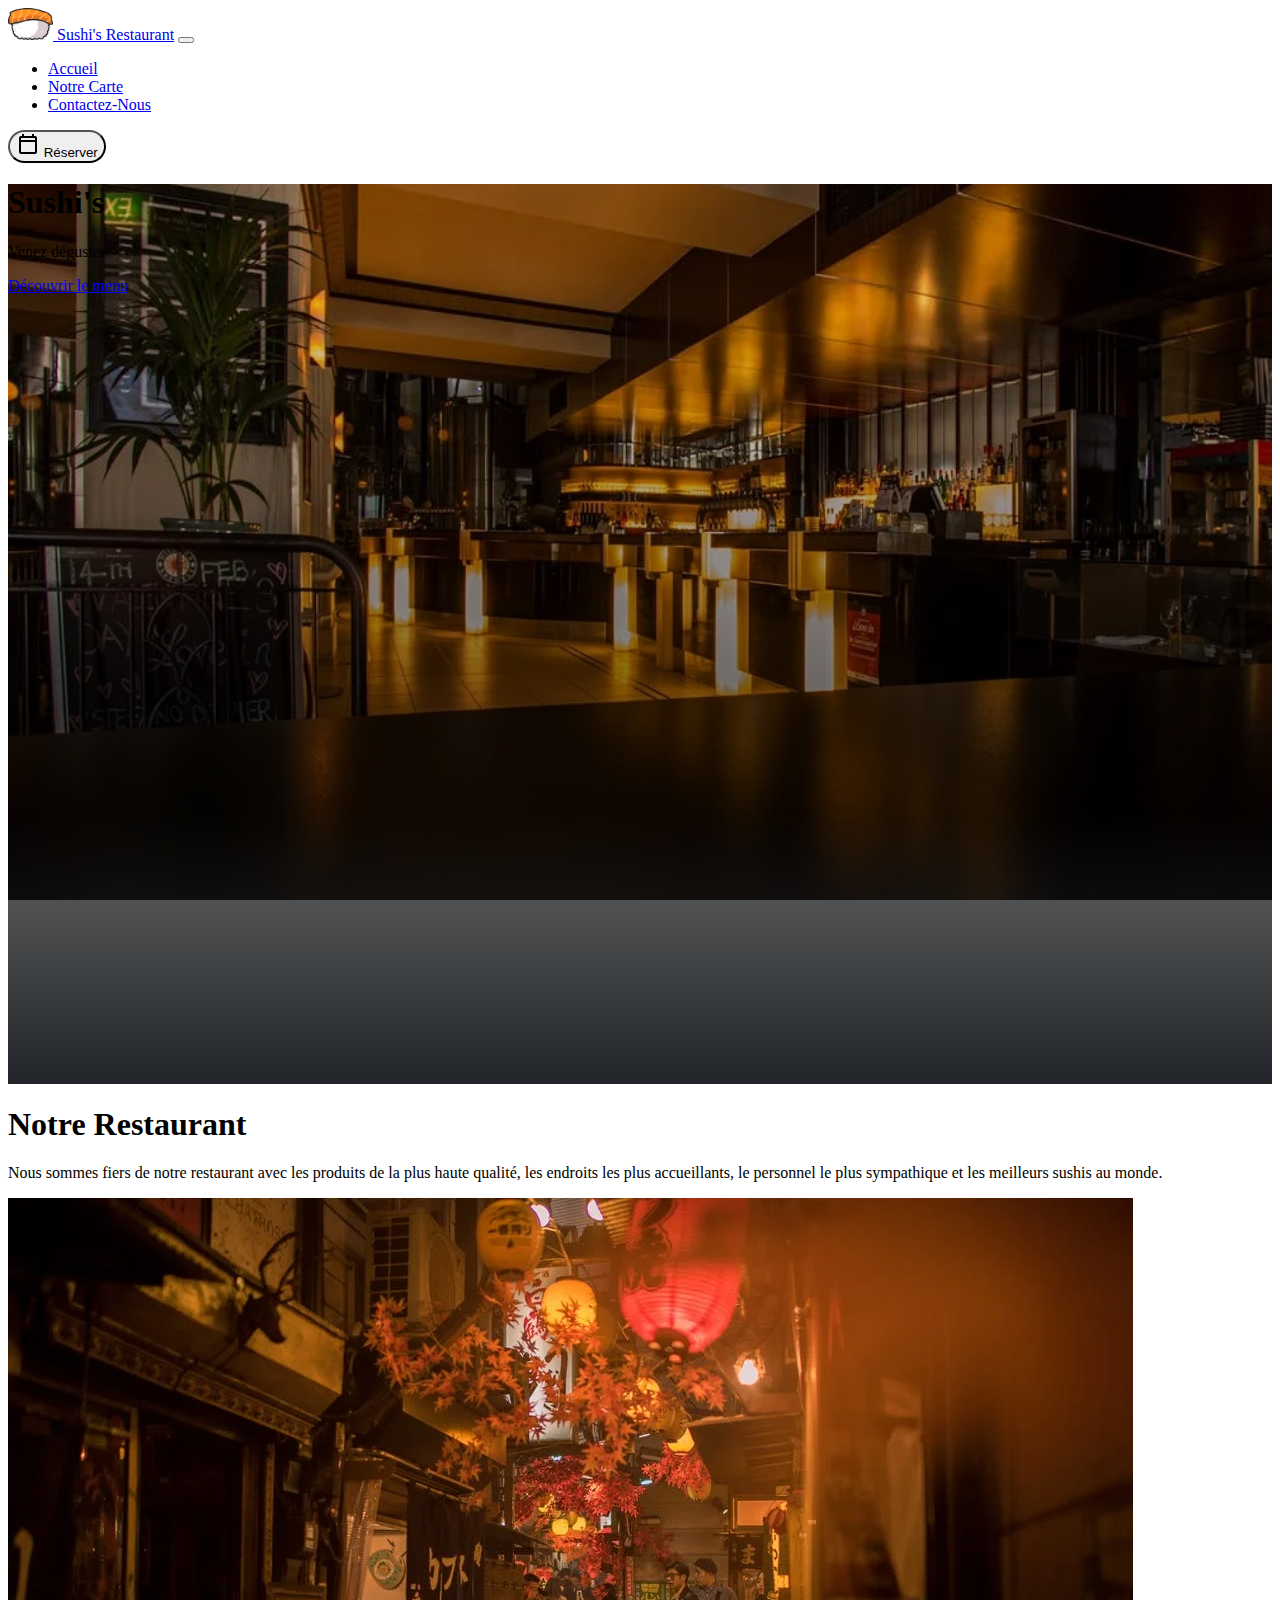
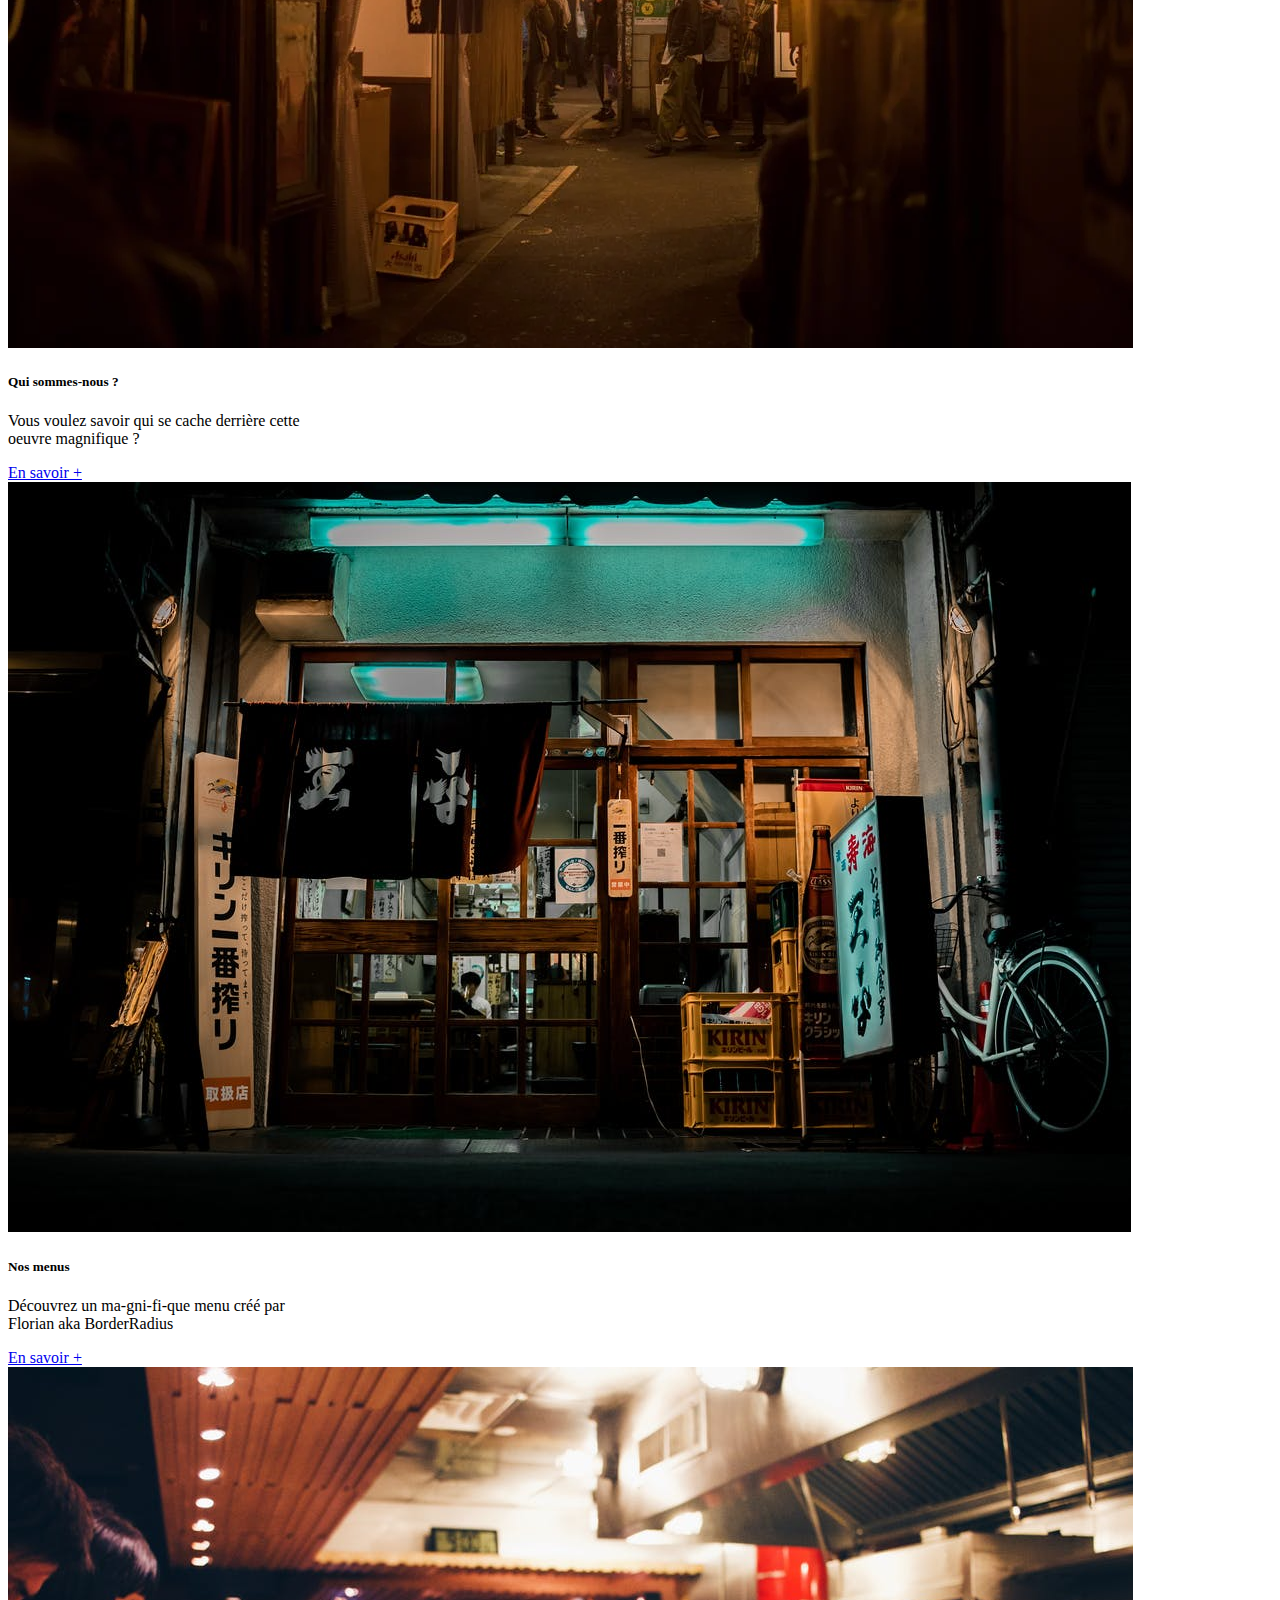
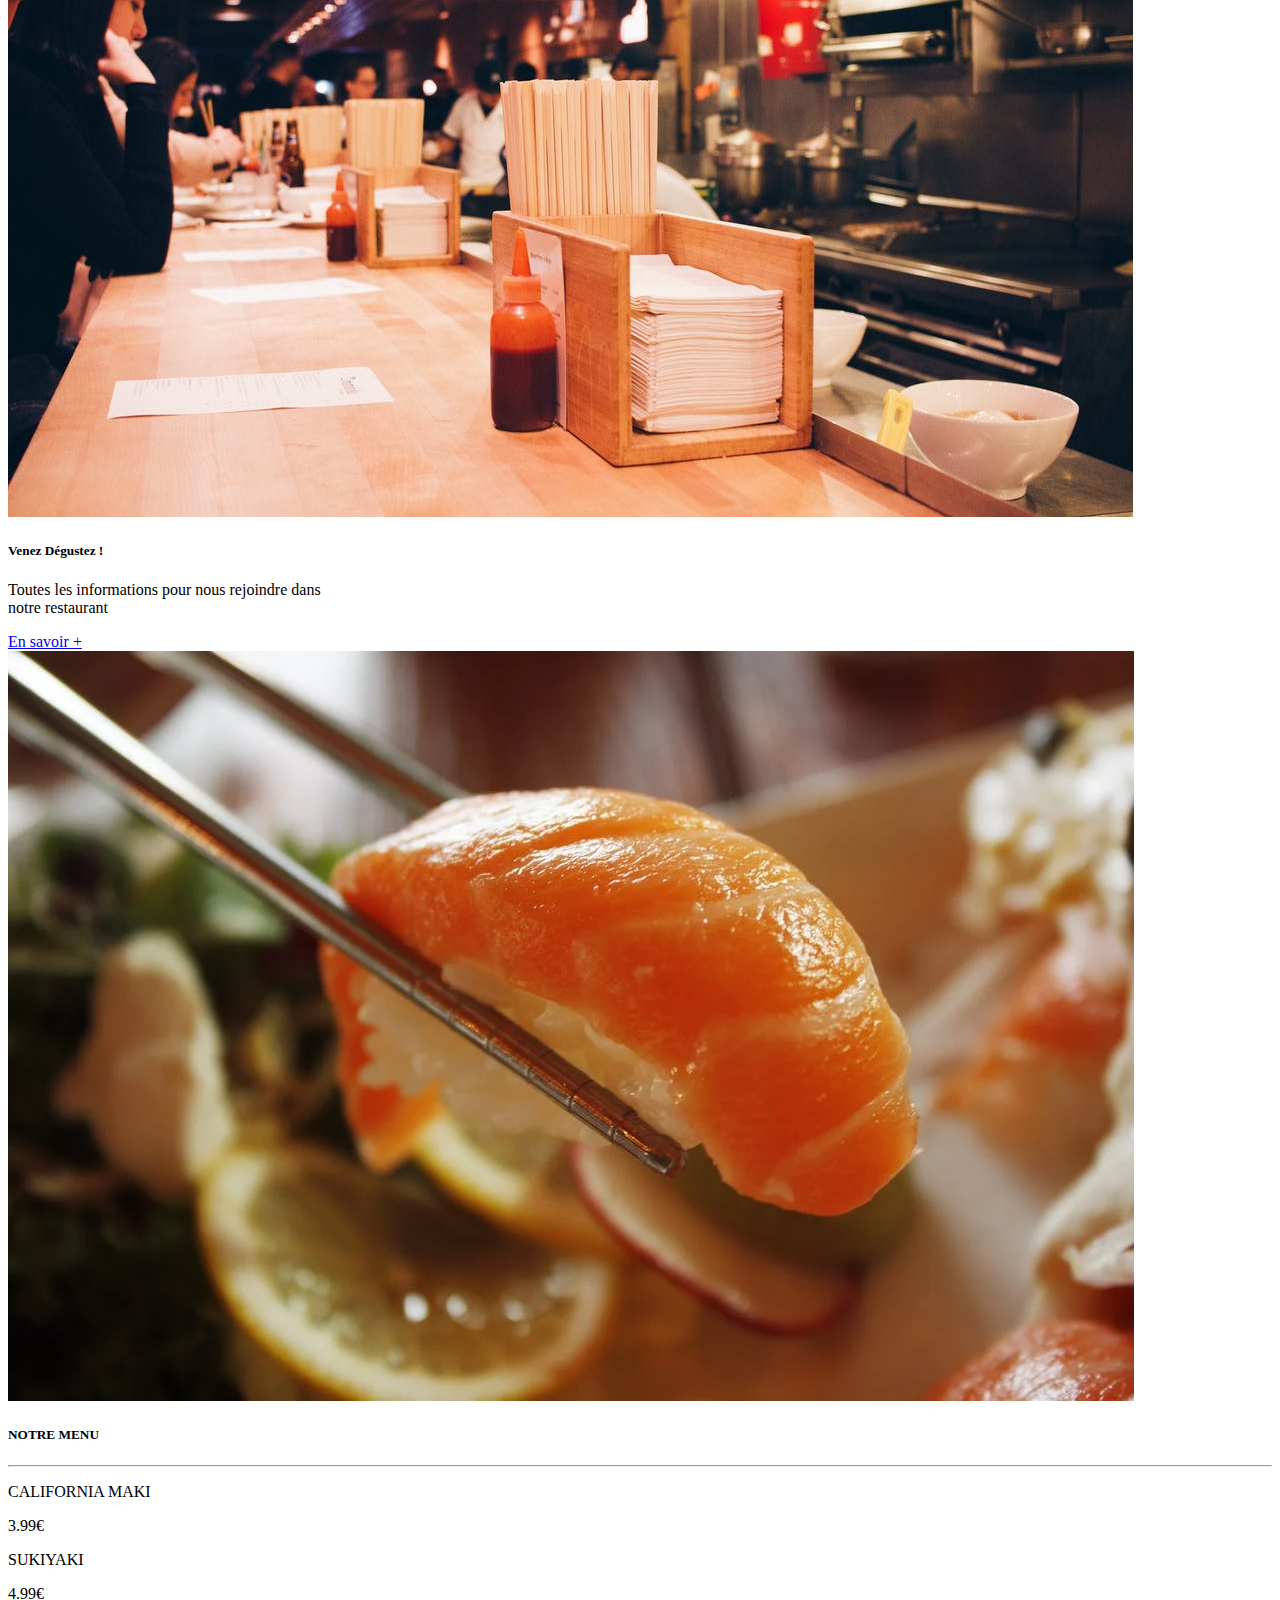
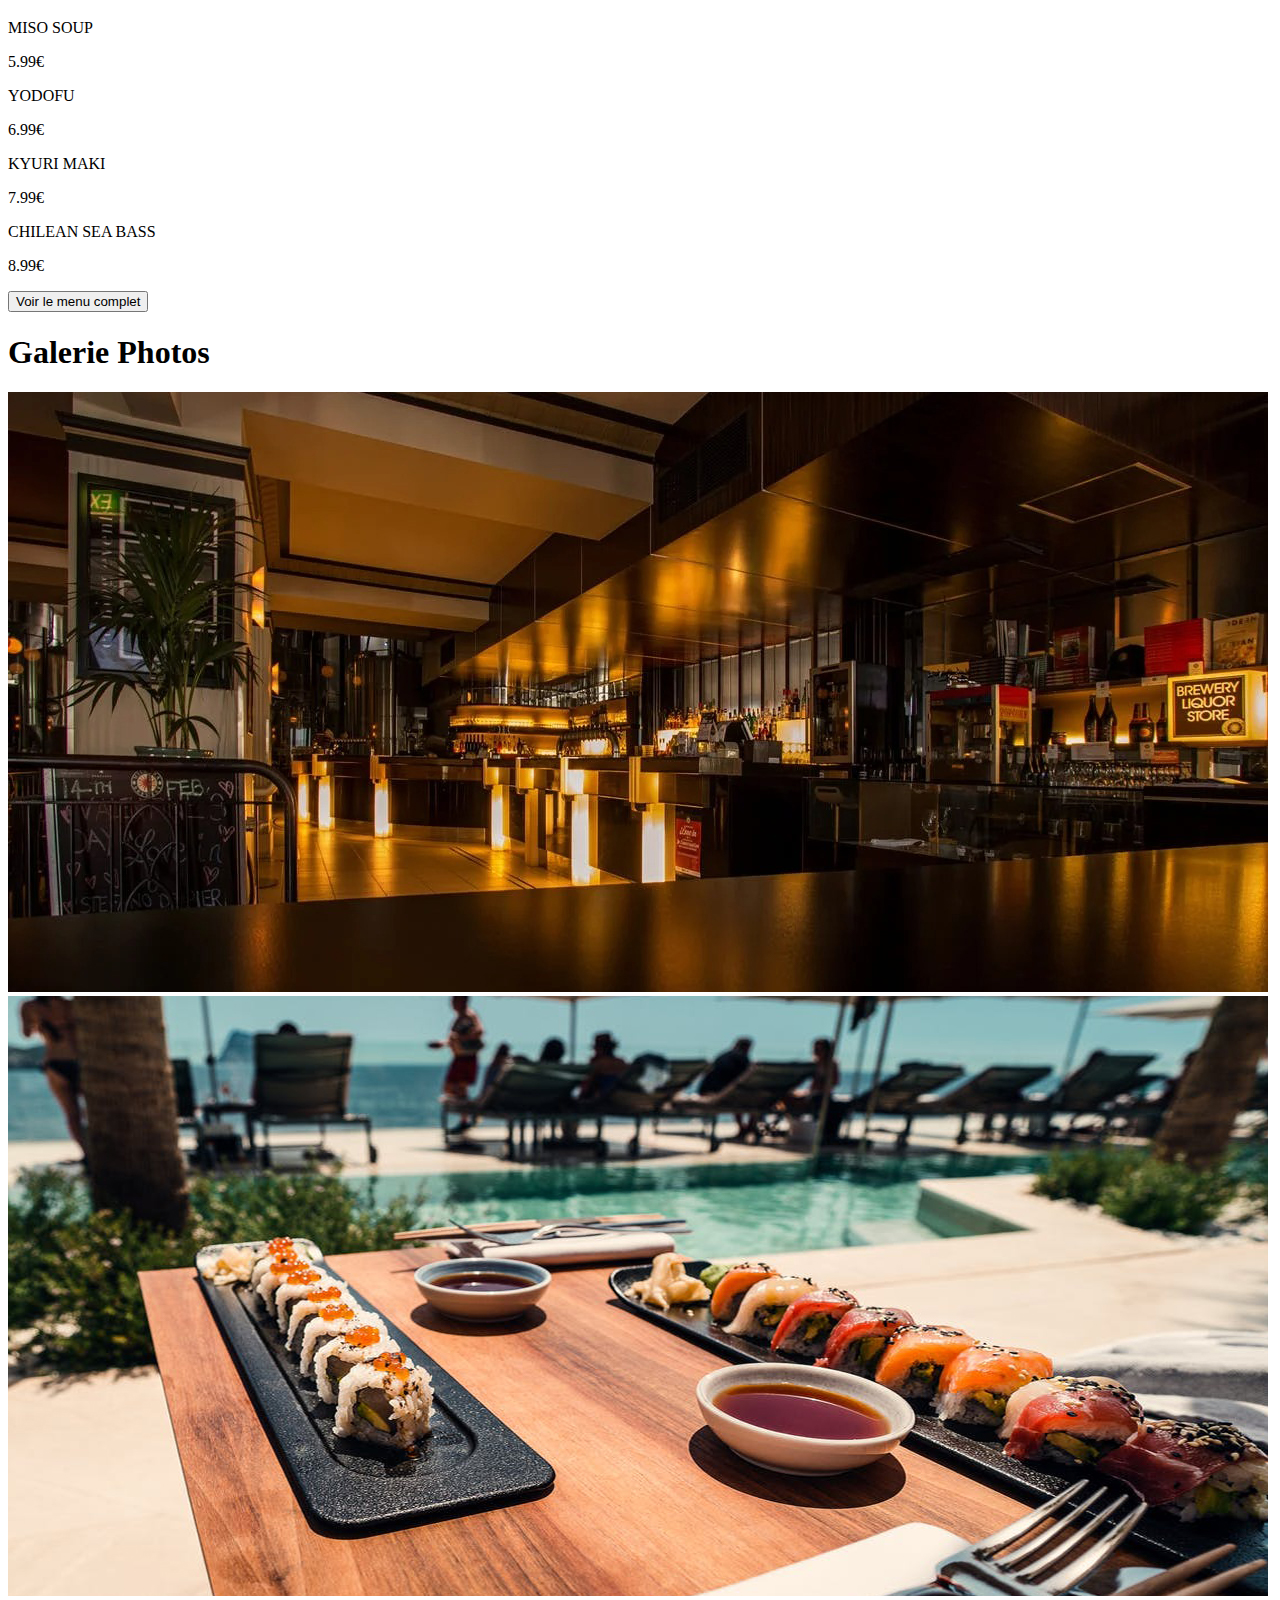
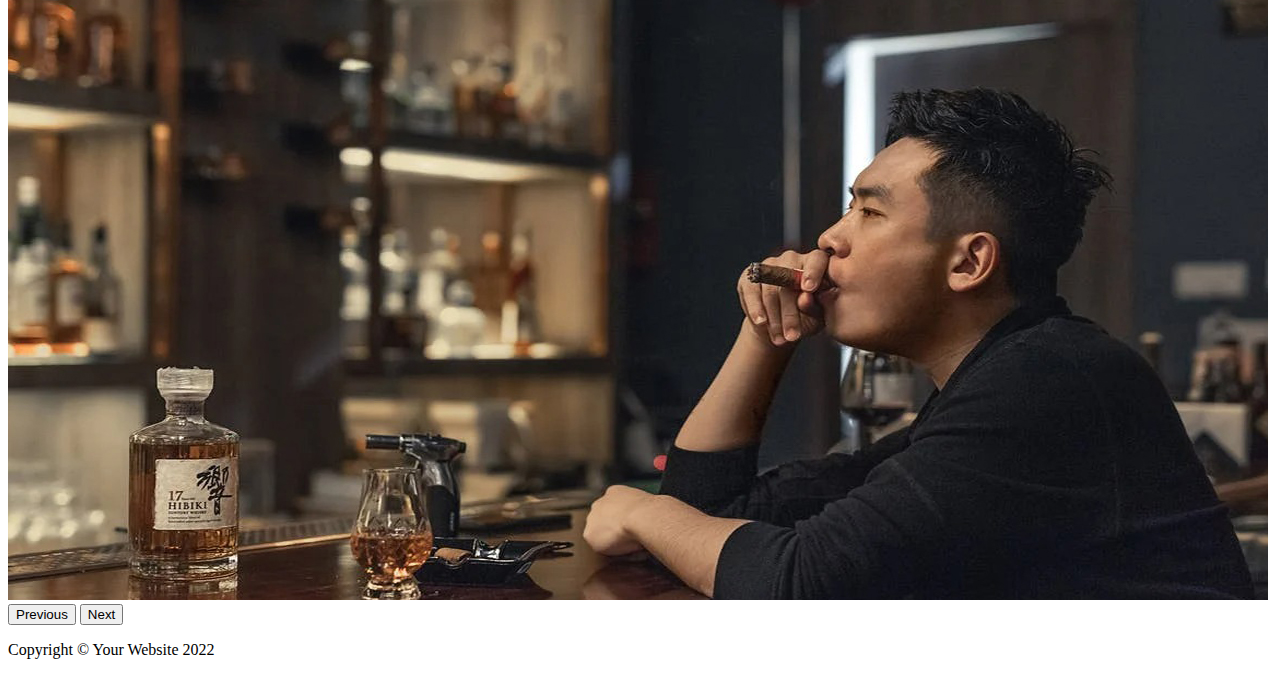
<file: index.html>
<!doctype html>
<html lang="fr">
<head>
  <title>Restaurant Japonais</title>
  <meta charset="utf-8">
  <meta name="viewport" content="width=device-width, initial-scale=1, shrink-to-fit=no">
  <link rel="preconnect" href="https://fonts.googleapis.com">
  <link rel="preconnect" href="https://fonts.gstatic.com" crossorigin>
  <link href="https://fonts.googleapis.com/css2?family=Oswald:wght@300&display=swap" rel="stylesheet">
  <link rel="stylesheet" href="./css/style.css">
  <link rel="stylesheet" href="https://cdn.jsdelivr.net/npm/bootstrap@5.2.0-beta1/dist/css/bootstrap.min.css"
    integrity="sha384-0evHe/X+R7YkIZDRvuzKMRqM+OrBnVFBL6DOitfPri4tjfHxaWutUpFmBp4vmVor" crossorigin="anonymous">
    <link rel="icon" type="image/png" href="./img/logo.png" />
</head>
<!-- Benoît -->
<nav class="navbar navbar-expand-lg navbar-dark bg-dark zindex position-fixed w-100" aria-label="Eighth navbar example">
  <div class="container">
    <a class="navbar-brand" href="index.html"><img src="./img/logo.png" class="img-logo me-2" alt=""> Sushi's Restaurant</a>
    <button class="navbar-toggler" type="button" data-bs-toggle="collapse" data-bs-target="#navbarsExample07" aria-controls="navbarsExample07" aria-expanded="false" aria-label="Toggle navigation">
      <span class="navbar-toggler-icon"></span>
    </button>
    <div class="collapse navbar-collapse text-uppercase fw-light" id="navbarsExample07">
      <ul class="navbar-nav me-auto mb-2 mb-lg-0">
        <li class="nav-item">
          <a class="nav-link" aria-current="page" href="index.html">Accueil</a>
        </li>
        <li class="nav-item">
          <a class="nav-link" href="menu.html">Notre Carte</a>
        </li>
        <li class="nav-item">
          <a class="nav-link" href="Formulaire.html">Contactez-Nous</a>
        </li>
      </ul>
          <div class="d-grip gap-2 justify-content-md-end">
            <a href="reservation.html"> <button
                class="btn btn-light font-weight-bold text-uppercase justify-content-md-end" type="button" style="border-radius: 5rem;">
                <img src="img/calendrier.png" alt=""> Réserver
              </button>
          </div></a>
    </div>
  </div>
</nav>
<!-- Benoît -->
<div class="page-holder bg-cover">
  <div class="container page-holder">
    <header class="text-center text-white page-holder d-flex flex-column justify-content-end pb-5">
      <h1 class="display-4 font-weight-bold">Sushi's</h1>
      <p class="lead mb-0 p-3">Venez déguster</p>
      <a name="" id="" class="btn btn-danger align-self-center" style="width: 50%;" href="menu.html" role="button">Découvrir le
        menu</a>
    </header>
  </div>
</div>
<!-- Anthony -->
<main>
  <div class="container text-center my-5">
    <h1 class="text-uppercase fw-light my-5">Notre Restaurant</h1>
    <p class="my-5">Nous sommes fiers de notre restaurant avec les produits de la plus haute qualité, les
      endroits les plus
      accueillants, le personnel le plus sympathique et les meilleurs sushis au monde.</p>
    <div class="container d-flex justify-content-evenly flex-wrap my-5">
      <div class="card mb-4 border-0 " style="width: 20rem;">
        <img src="./img/restaurant.png" class="card-img-top rounded-0" alt="...">
        <div class="card-body">
          <h5 class="card-title text-uppercase fw-semibold">Qui sommes-nous ?</h5>
          <p class="card border-0">Vous voulez savoir qui se cache derrière cette oeuvre magnifique ?</p>
          <a href="#" class="btn btn-danger">En savoir +</a>
        </div>
      </div>
      <div class="card mb-4 border-0" style="width: 20rem;">
        <img src="./img/resto2.jpeg" class="card-img-top border-0 rounded-0" alt="...">
        <div class="card-body">
          <h5 class="card-title text-uppercase fw-semibold">Nos menus</h5>
          <p class="card border-0">Découvrez un ma-gni-fi-que menu créé par Florian aka BorderRadius </p>
          <a href="menu.html" class="btn btn-danger">En savoir +</a>
        </div>
      </div>
      <div class="card mb-4 border-0" style="width: 20rem;">
        <img src="./img/resto3.jpeg" class="card-img-top rounded-0" alt="...">
        <div class="card-body">
          <h5 class="card-title text-uppercase fw-semibold">Venez Dégustez !</h5>
          <p class="card border-0">Toutes les informations pour nous rejoindre dans notre restaurant</p>
          <a href="#" class="btn btn-danger">En savoir +</a>
        </div>
      </div>
    </div>
  </div>
  <div class="card my-5 bg-dark text-light border-0 text-center rounded-0">
    <div class="container p-0">
      <div class="row p-0 m-0">
        <div class="p-0 col-sm-12 col-md-12 col-lg-6 d-flex align-items-center justify-content-center p-5">
          <img src="./img/images-removebg-preview.png" class="img-fluid rounded-circle" alt="...">
        </div>
        <div class="p-0 col-sm-12 col-md-12 col-lg-6 ">
          <div class="card-body">
            <h5 class="card-title text-uppercase fw-light fs-1 mb-5 mt-4">NOTRE MENU</h5>
            <p class="card-text"></p>
            <hr class="mb-2">
            <div class="p-4">
              <div class="d-flex justify-content-between">
                <p>CALIFORNIA MAKI</p>
                <p>3.99€</p>
              </div>
              <div class="d-flex justify-content-between">
                <p>SUKIYAKI</p>
                <p>4.99€</p>
              </div>
              <div class="d-flex justify-content-between">
                <p>MISO SOUP</p>
                <p>5.99€</p>
              </div>
              <div class="d-flex justify-content-between">
                <p>YODOFU</p>
                <p>6.99€</p>
              </div>
              <div class="d-flex justify-content-between">
                <p>KYURI MAKI</p>
                <p>7.99€</p>
              </div>
              <div class="d-flex justify-content-between">
                <p>CHILEAN SEA BASS</p>
                <p>8.99€</p>
              </div>
            </div>
            <a href="menu.html"><button type="button" class="btn btn-danger mb-2">Voir le menu complet</button></a>
          </div>
        </div>
      </div>
    </div>
  </div>
  <div class="container text-center my-5">
    <h1 class="text-uppercase fw-light my-5">Galerie Photos</h1>
    <div id="carouselExampleControls" class="carousel slide" data-bs-ride="carousel">
      <div class="carousel-inner">
        <div class="carousel-item active">
          <img src="./img/pxl1.jpg" class="d-block w-100" alt="...">
        </div>
        <div class="carousel-item">
          <img src="./img/pxl2.jpg" class="d-block w-100" alt="...">
        </div>
        <div class="carousel-item">
          <img src="./img/pxl3.jpg" class="d-block w-100" alt="...">
        </div>
      </div>
      <button class="carousel-control-prev" type="button" data-bs-target="#carouselExampleControls"
        data-bs-slide="prev">
        <span class="carousel-control-prev-icon" aria-hidden="true"></span>
        <span class="visually-hidden">Previous</span>
      </button>
      <button class="carousel-control-next" type="button" data-bs-target="#carouselExampleControls"
        data-bs-slide="next">
        <span class="carousel-control-next-icon" aria-hidden="true"></span>
        <span class="visually-hidden">Next</span>
      </button>
    </div>
  </div>
</main>
<!-- Benoît -->
<footer class="bg-dark text-light text-center p-5">
  <p>Copyright © Your Website 2022</p>
</footer>
<!-- Bootstrap JavaScript Libraries -->
<script src="https://cdn.jsdelivr.net/npm/@popperjs/core@2.11.5/dist/umd/popper.min.js"
  integrity="sha384-Xe+8cL9oJa6tN/veChSP7q+mnSPaj5Bcu9mPX5F5xIGE0DVittaqT5lorf0EI7Vk" crossorigin="anonymous"></script>
<script src="https://cdn.jsdelivr.net/npm/bootstrap@5.2.0-beta1/dist/js/bootstrap.min.js"
  integrity="sha384-kjU+l4N0Yf4ZOJErLsIcvOU2qSb74wXpOhqTvwVx3OElZRweTnQ6d31fXEoRD1Jy" crossorigin="anonymous"></script>
</body>
</html>
</file>
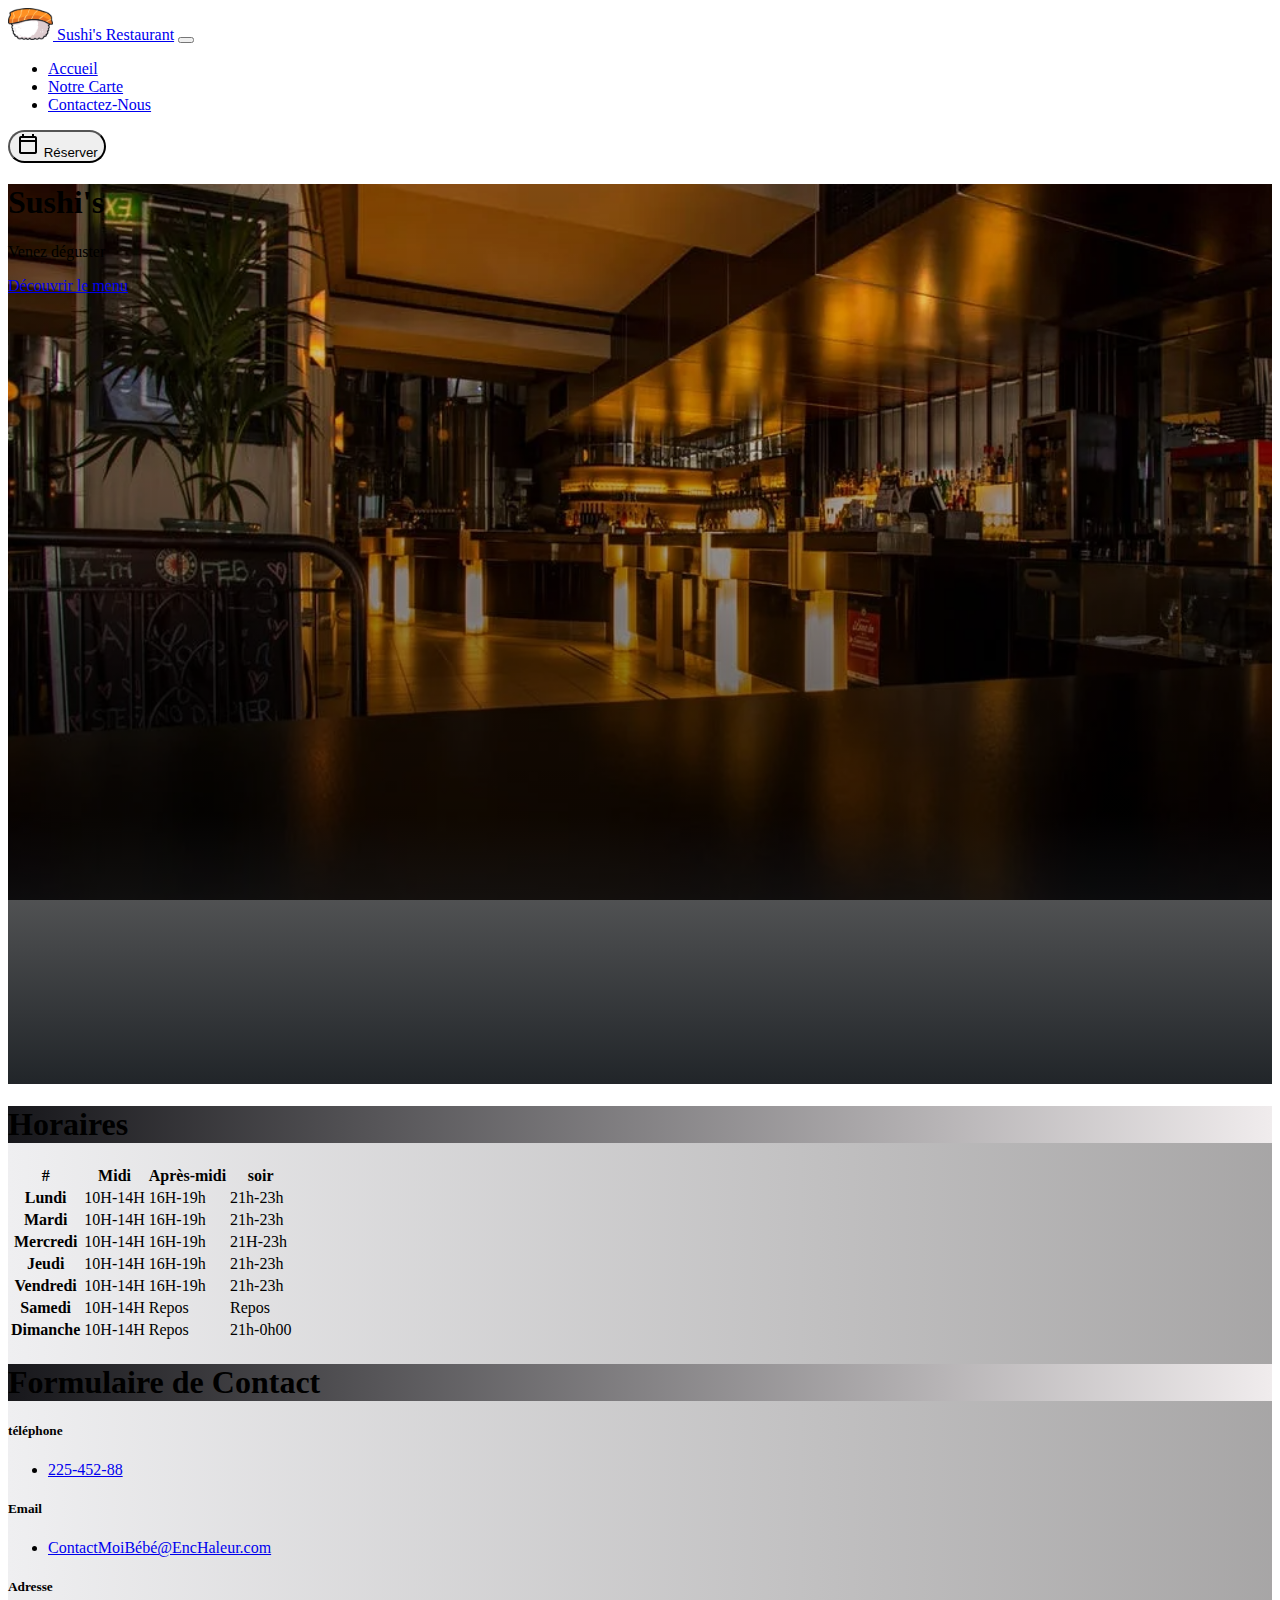
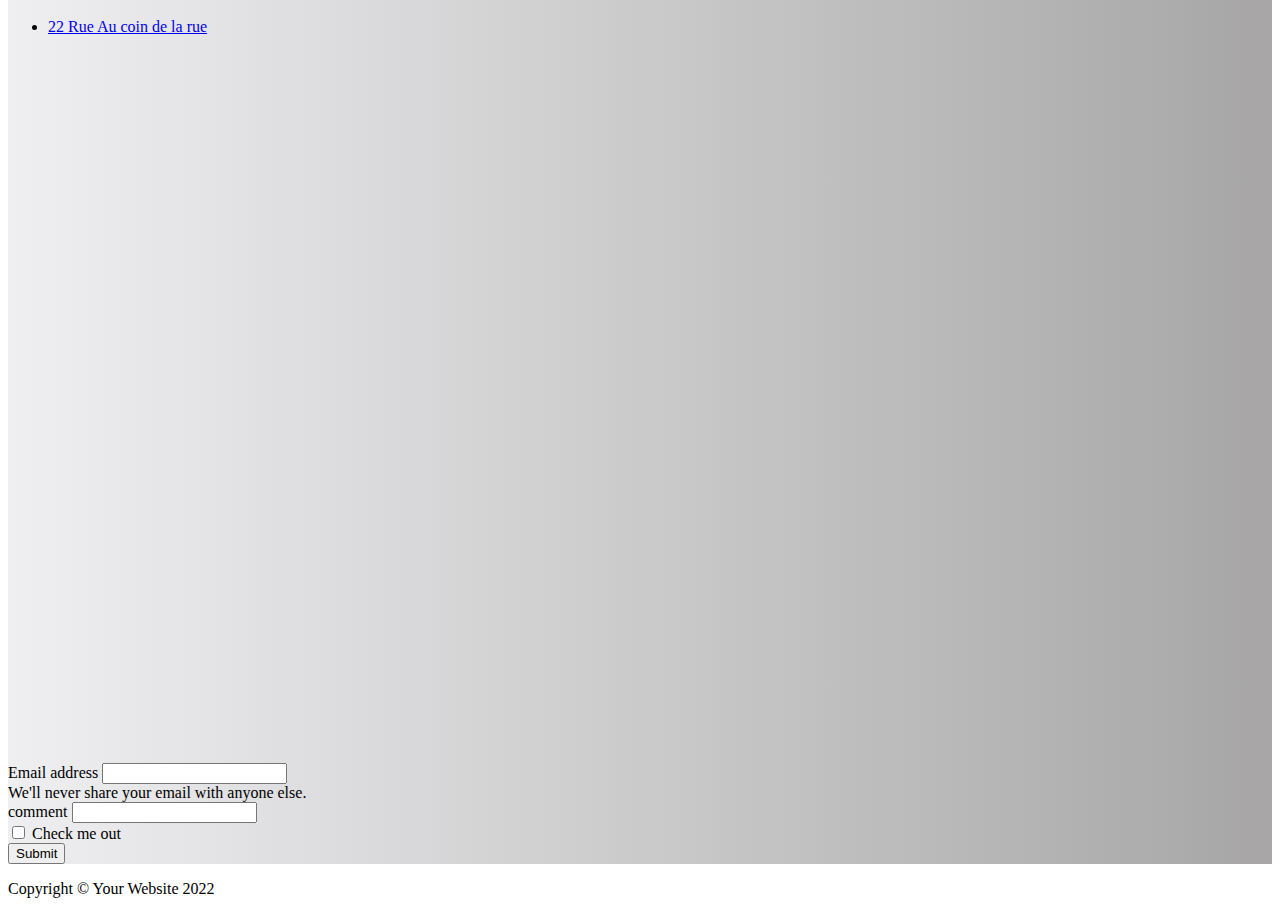
<file: Formulaire.html>
<!doctype html>
<html lang="fr">

<head>
  <title>Contactez-nous</title>
  <meta charset="utf-8">
  <meta name="viewport" content="width=device-width, initial-scale=1, shrink-to-fit=no">
  <link rel="stylesheet" href="css/style.css">
  <link rel="stylesheet" href="https://cdn.jsdelivr.net/npm/bootstrap@5.2.0-beta1/dist/css/bootstrap.min.css"
    integrity="sha384-0evHe/X+R7YkIZDRvuzKMRqM+OrBnVFBL6DOitfPri4tjfHxaWutUpFmBp4vmVor" crossorigin="anonymous">
  <link rel="stylesheet" href="https://cdnjs.cloudflare.com/ajax/libs/font-awesome/6.1.1/css/all.min.css"
    integrity="sha512-KfkfwYDsLkIlwQp6LFnl8zNdLGxu9YAA1QvwINks4PhcElQSvqcyVLLD9aMhXd13uQjoXtEKNosOWaZqXgel0g=="
    crossorigin="anonymous" referrerpolicy="no-referrer" />
    <link rel="icon" type="image/png" href="./img/logo.png" />
</head>

<body>
  <!-- Benoît -->
  <nav class="navbar navbar-expand-lg navbar-dark bg-dark zindex position-fixed w-100" aria-label="Eighth navbar example">
    <div class="container">
      <a class="navbar-brand" href="index.html"><img src="./img/logo.png" class="img-logo me-2" alt=""> Sushi's Restaurant</a>
      <button class="navbar-toggler" type="button" data-bs-toggle="collapse" data-bs-target="#navbarsExample07" aria-controls="navbarsExample07" aria-expanded="false" aria-label="Toggle navigation">
        <span class="navbar-toggler-icon"></span>
      </button>
  
      <div class="collapse navbar-collapse text-uppercase fw-light" id="navbarsExample07">
        <ul class="navbar-nav me-auto mb-2 mb-lg-0">
          <li class="nav-item">
            <a class="nav-link" aria-current="page" href="index.html">Accueil</a>
          </li>
          <li class="nav-item">
            <a class="nav-link" href="menu.html">Notre Carte</a>
          </li>
          <li class="nav-item">
            <a class="nav-link" href="Formulaire.html">Contactez-Nous</a>
          </li>
        </ul>
            <div class="d-grip gap-2 justify-content-md-end">
              <a href="reservation.html"> <button
                  class="btn btn-light font-weight-bold text-uppercase justify-content-md-end" type="button" style="border-radius: 5rem;">
                  <img src="img/calendrier.png" alt=""> Réserver
                </button>
            </div></a>
      </div>
    </div>
  </nav>
  <!-- Benoît -->
  <div class="page-holder bg-cover mb-5">
    <div class="container page-holder">
      <header class="text-center text-white page-holder d-flex flex-column justify-content-end pb-5">
        <h1 class="display-4 font-weight-bold">Sushi's</h1>
        <p class="lead mb-0 p-3">Venez déguster</p>
        <a name="" id="" class="btn btn-danger align-self-center" style="width: 50%;" href="menu.html" role="button">Découvrir le
          menu</a>
      </header>
    </div>
  </div>
  <!-- Florian -->
  <main class="container  degrade-horizontal2 mt-5 mb-5 pt-5 pb-5">
      <h1 class="text-center degrade-horizontal">Horaires</h1>
      <table class="table">
        <thead>
          <tr class="border-end">
            <th scope="col">#</th>
            <th scope="col">Midi</th>
            <th scope="col">Après-midi</th>
            <th scope="col">soir</th>
          </tr>
        </thead>
        <tbody>
          <tr class="border-end">
            <th scope="row">Lundi</th>
            <td>10H-14H</td>
            <td>16H-19h</td>
            <td>21h-23h</td>
          </tr>
          <tr class="border-end">
            <th scope="row">Mardi</th>
            <td>10H-14H</td>
            <td>16H-19h</td>
            <td>21h-23h</td>
          </tr>
          <tr class="border-end">
            <th scope="row">Mercredi</th>
            <td> 10H-14H</td>
            <td>16H-19h</td>
            <td>21H-23h</td>
          </tr>
          <tr class="border-end">
            <th scope="row">Jeudi</th>
            <td>10H-14H</td>
            <td>16H-19h</td>
            <td>21h-23h</td>
          </tr>
          <tr class="border-end">
            <th scope="row">Vendredi</th>
            <td>10H-14H</td>
            <td>16H-19h</td>
            <td>21h-23h</td>
          </tr>
          <tr class="border-end">
            <th scope="row">Samedi</th>
            <td>10H-14H</td>
            <td>Repos</td>
            <td>Repos</td>
          </tr>
          <tr class="border-end">
            <th scope="row">Dimanche</th>
            <td>10H-14H</td>
            <td>Repos</td>
            <td>21h-0h00</td>
          </tr>
        </tbody>
      </table>

      <h1 class="text-center degrade-horizontal">Formulaire de Contact</h1>

      <div class="row d-flex  justify-content-around mt-5 mb-5 align-items-center">
        <div class="col-sm-12 col-md-12 col-lg-6 text-center">
          <div>
            <h5>téléphone</h5>
            <ul class="nav flex-column">
              <li class="nav-item mb-2"><a href="#" class="nav-link p-0 "> <i class="fa-solid fa-phone"></i> 225-452-88</a></li>
            </ul>
            <h5>Email</h5>
            <ul class="nav flex-column">
              <li class="nav-item mb-2"><a href="#" class="nav-link p-0 ">ContactMoiBébé@EncHaleur.com</a></li>
            </ul>
            <h5>Adresse</h5>
            <ul class="nav flex-column">
              <li class="nav-item mb-2"><a href="#" class="nav-link p-0 ">22 Rue Au coin de la rue </a></li>
            </ul>
          </div>
          </div>
          <div class="col-sm-12 col-md-12 col-lg-6 text-center p-5 map-responsive h-100">
          <iframe src="https://www.google.com/maps/embed?pb=!1m18!1m12!1m3!1d21023.232368569166!2d2.211302737012225!3d48.80280994050699!2m3!1f0!2f0!3f0!3m2!1i1024!2i768!4f13.1!3m3!1m2!1s0x47e67a4b5a47ef01%3A0x40b82c3688b3d80!2sMeudon!5e0!3m2!1sfr!2sfr!4v1655895083852!5m2!1sfr!2sfr" width="600" height="450" style="border:0;" allowfullscreen="" loading="lazy" referrerpolicy="no-referrer-when-downgrade"></iframe>
        </div>
        </div>
    </div>
    <form class="border m-5">
      <div class="mb-3">
        <label for="exampleInputEmail1" class="form-label">Email address</label>
        <input type="email" class="form-control" id="exampleInputEmail1" aria-describedby="emailHelp">
        <div id="emailHelp" class="form-text">We'll never share your email with anyone else.</div>
      </div>
      <div class="mb-3">
        <label for="exampleInputPassword1" class="form-label">comment</label>
        <input type="password" class="form-control" id="exampleInputPassword1">
      </div>
      <div class="mb-3 form-check">
        <input type="checkbox" class="form-check-input" id="exampleCheck1">
        <label class="form-check-label" for="exampleCheck1">Check me out</label>
      </div>
      <button type="submit" class="btn btn-primary">Submit</button>
    </form>
  </main>
<!-- Benoît -->
<footer class="bg-dark text-light text-center p-5">
  <p>Copyright © Your Website 2022</p>
</footer>
<!-- Bootstrap JavaScript Libraries -->
<script src="https://cdn.jsdelivr.net/npm/@popperjs/core@2.11.5/dist/umd/popper.min.js"
  integrity="sha384-Xe+8cL9oJa6tN/veChSP7q+mnSPaj5Bcu9mPX5F5xIGE0DVittaqT5lorf0EI7Vk" crossorigin="anonymous"></script>
<script src="https://cdn.jsdelivr.net/npm/bootstrap@5.2.0-beta1/dist/js/bootstrap.min.js"
  integrity="sha384-kjU+l4N0Yf4ZOJErLsIcvOU2qSb74wXpOhqTvwVx3OElZRweTnQ6d31fXEoRD1Jy" crossorigin="anonymous"></script>
</body>
</html>
</file>
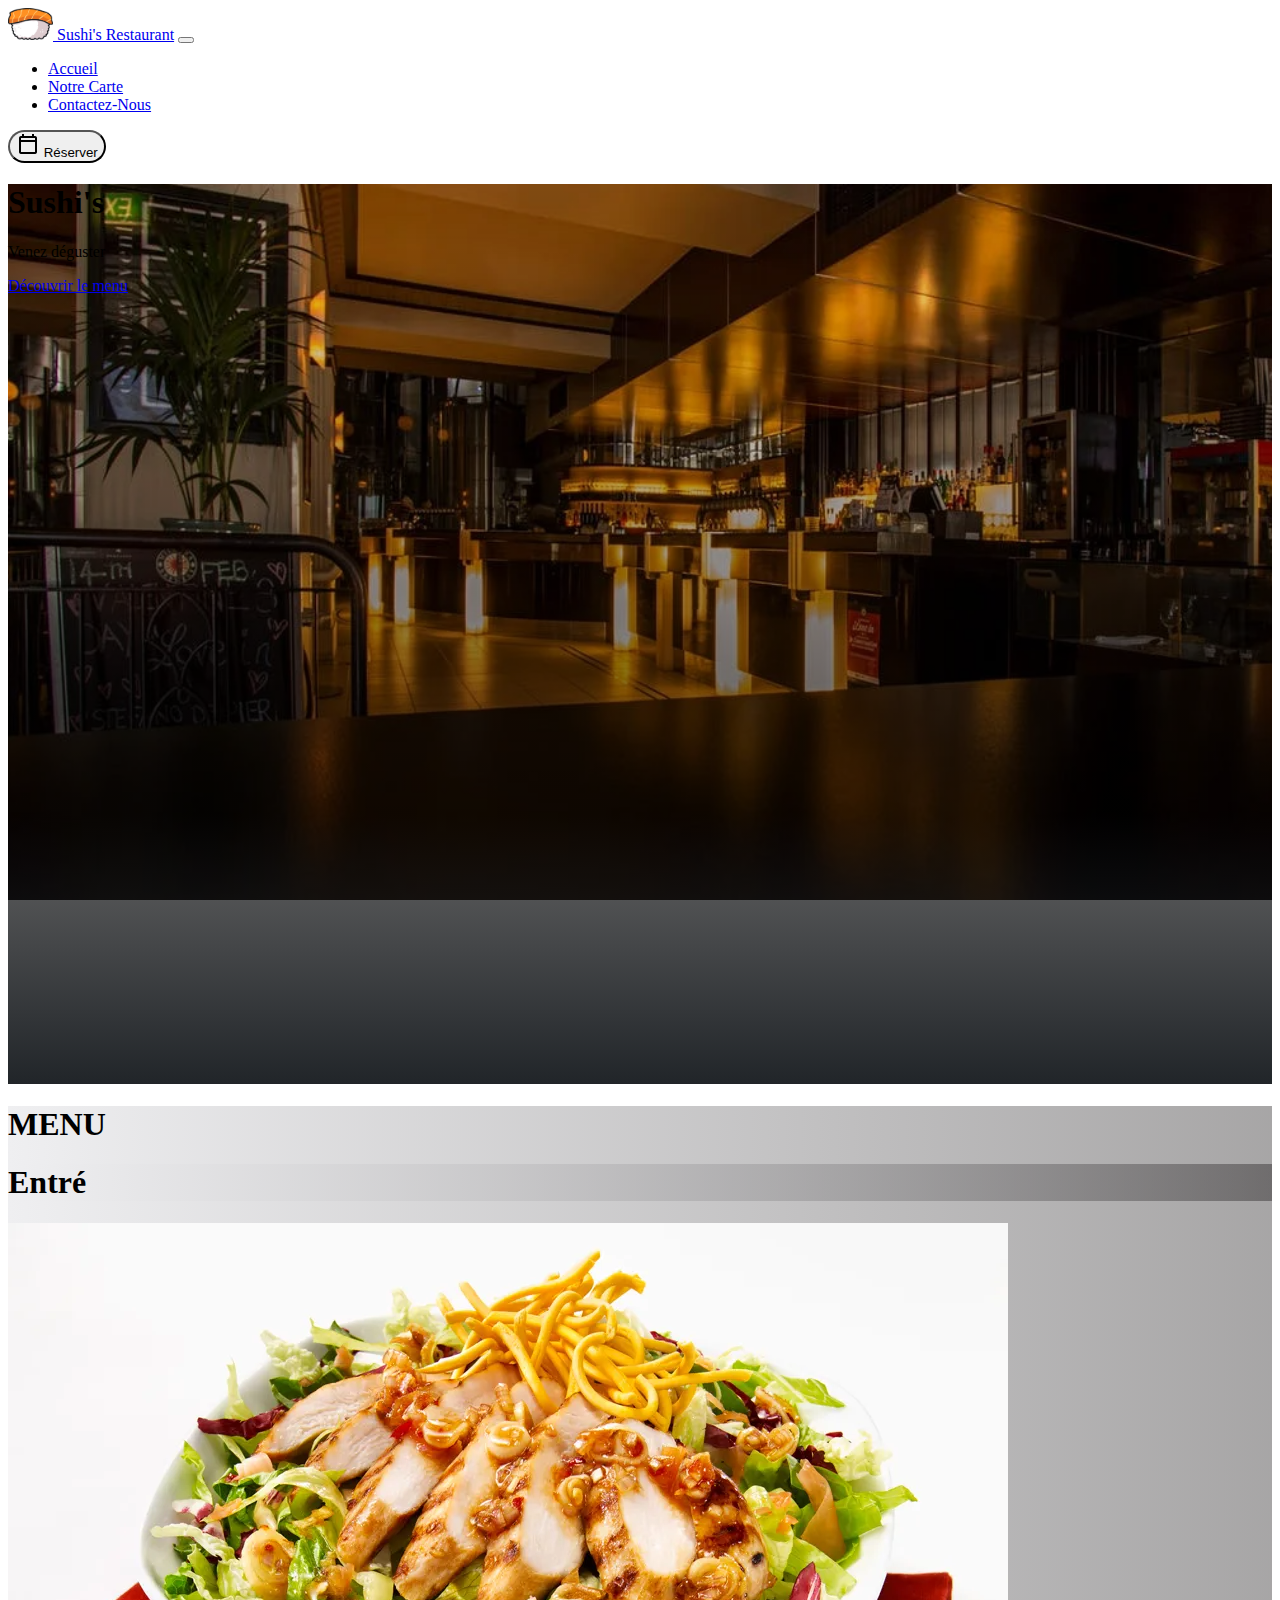
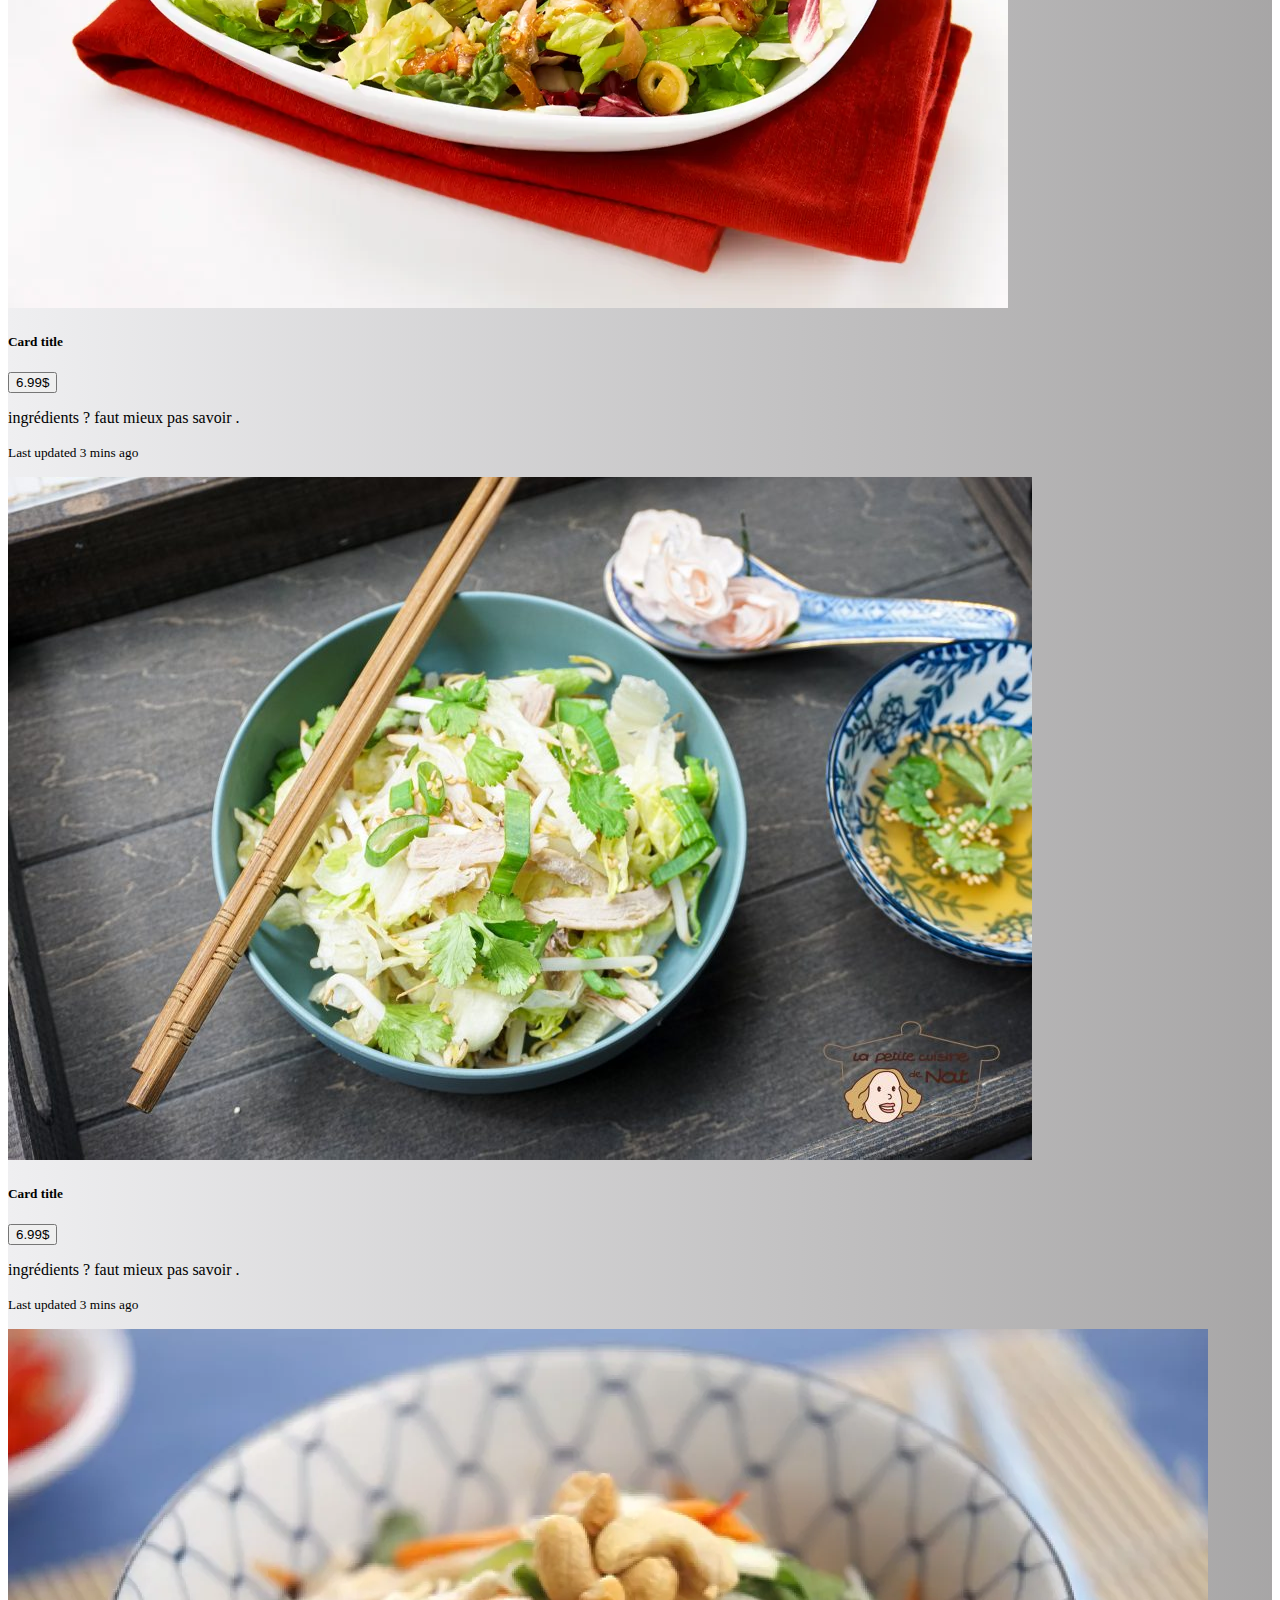
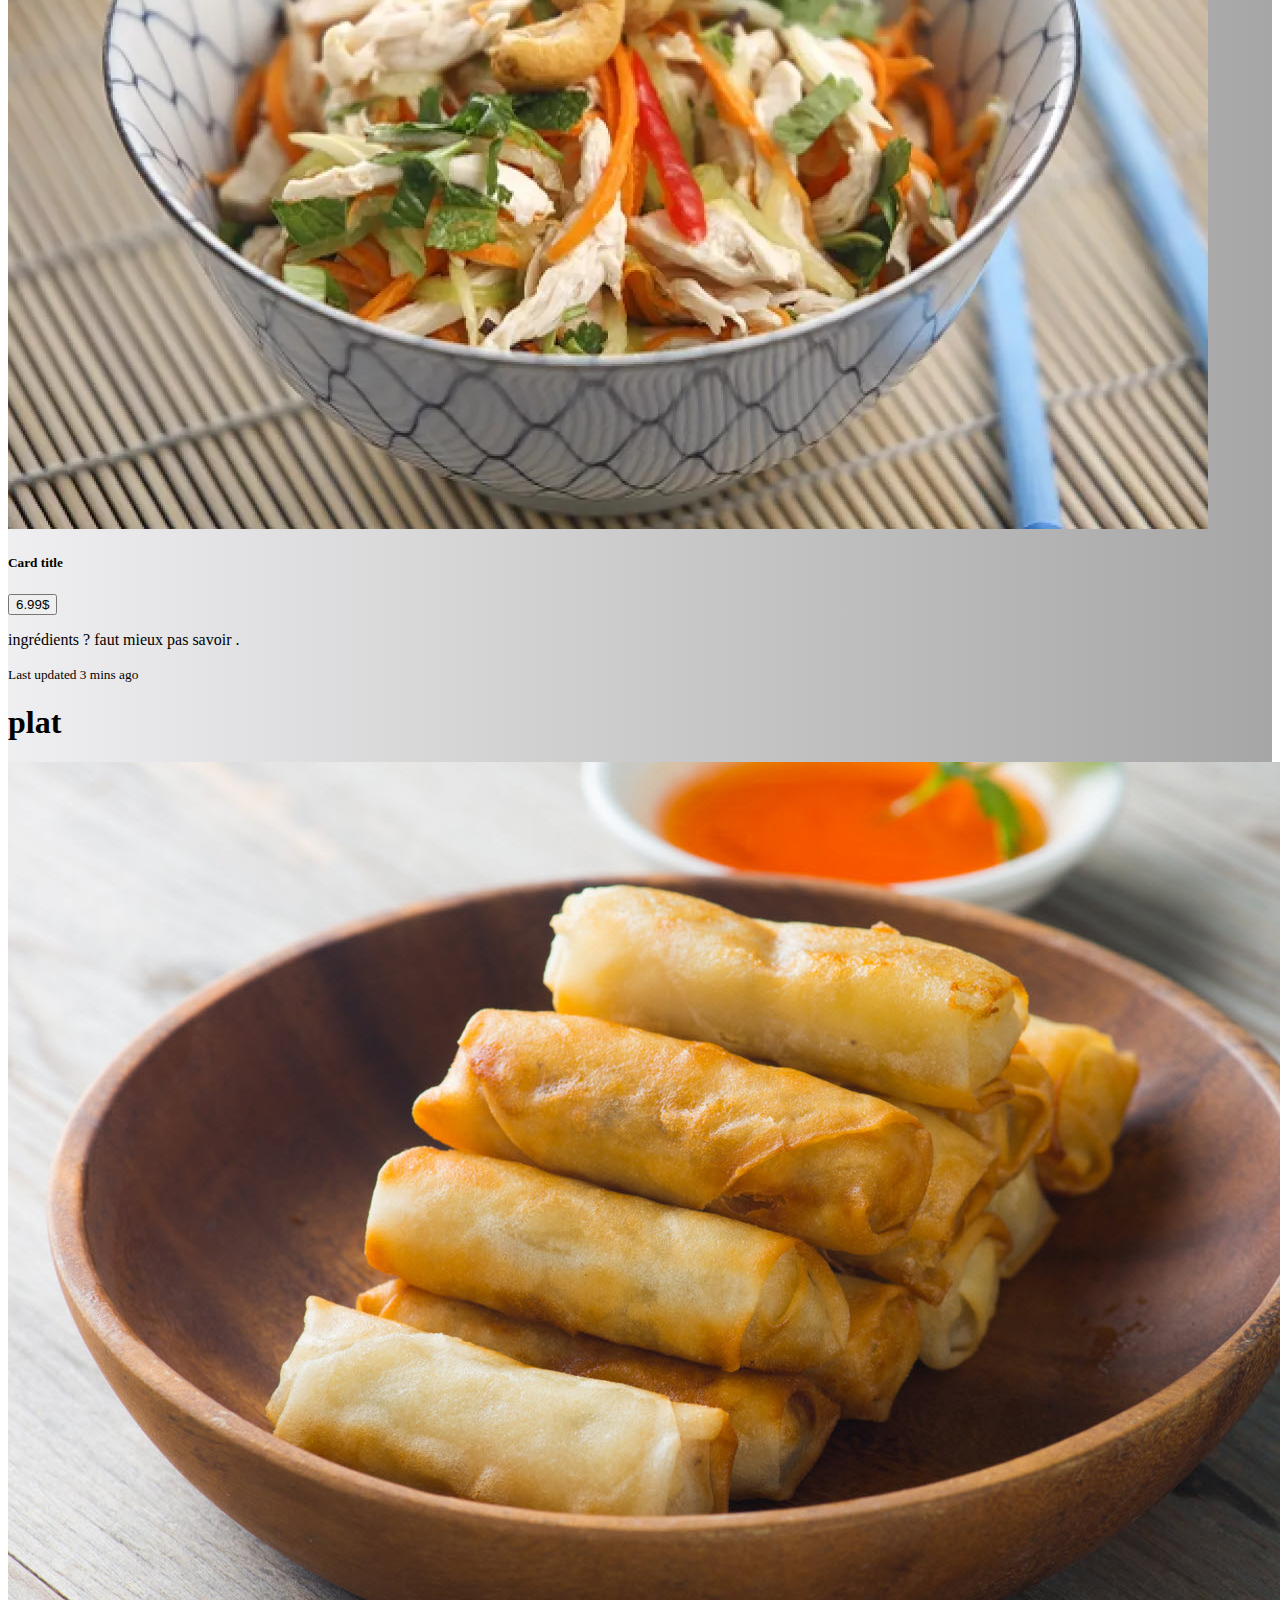
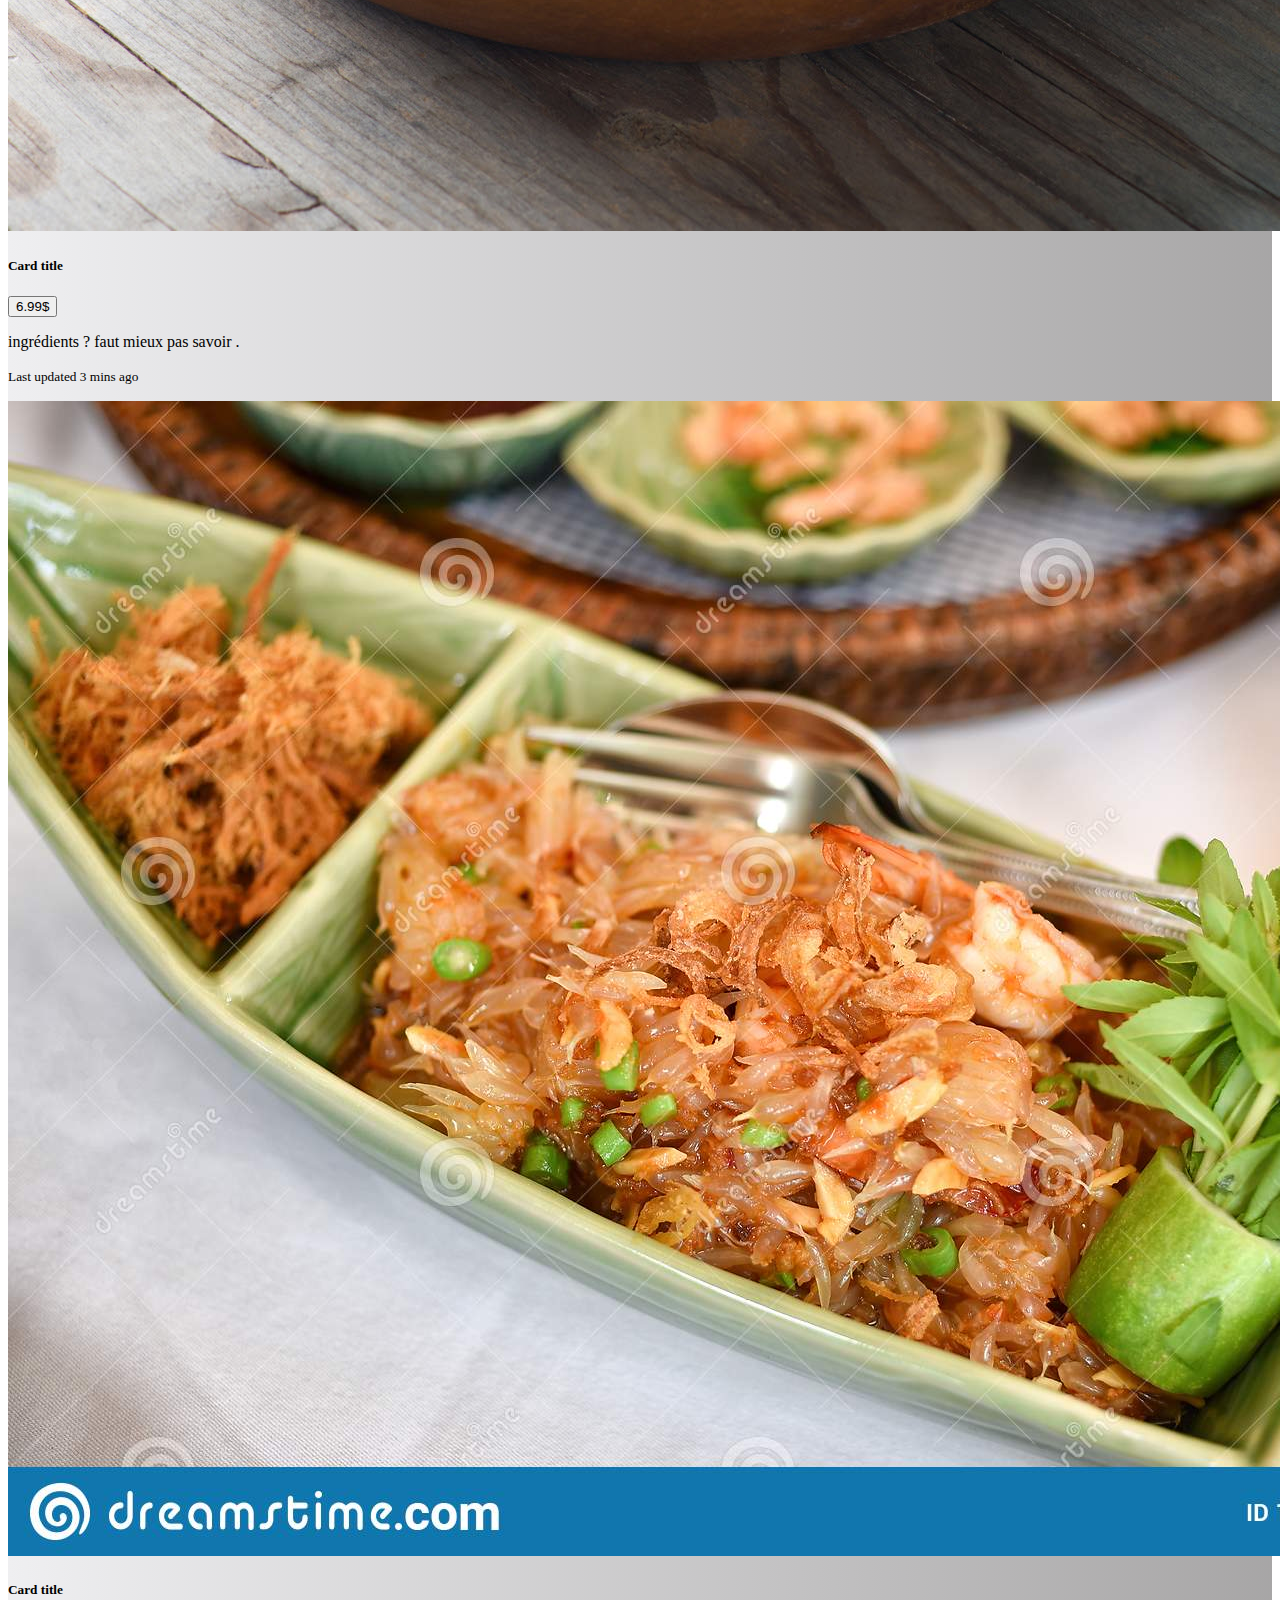
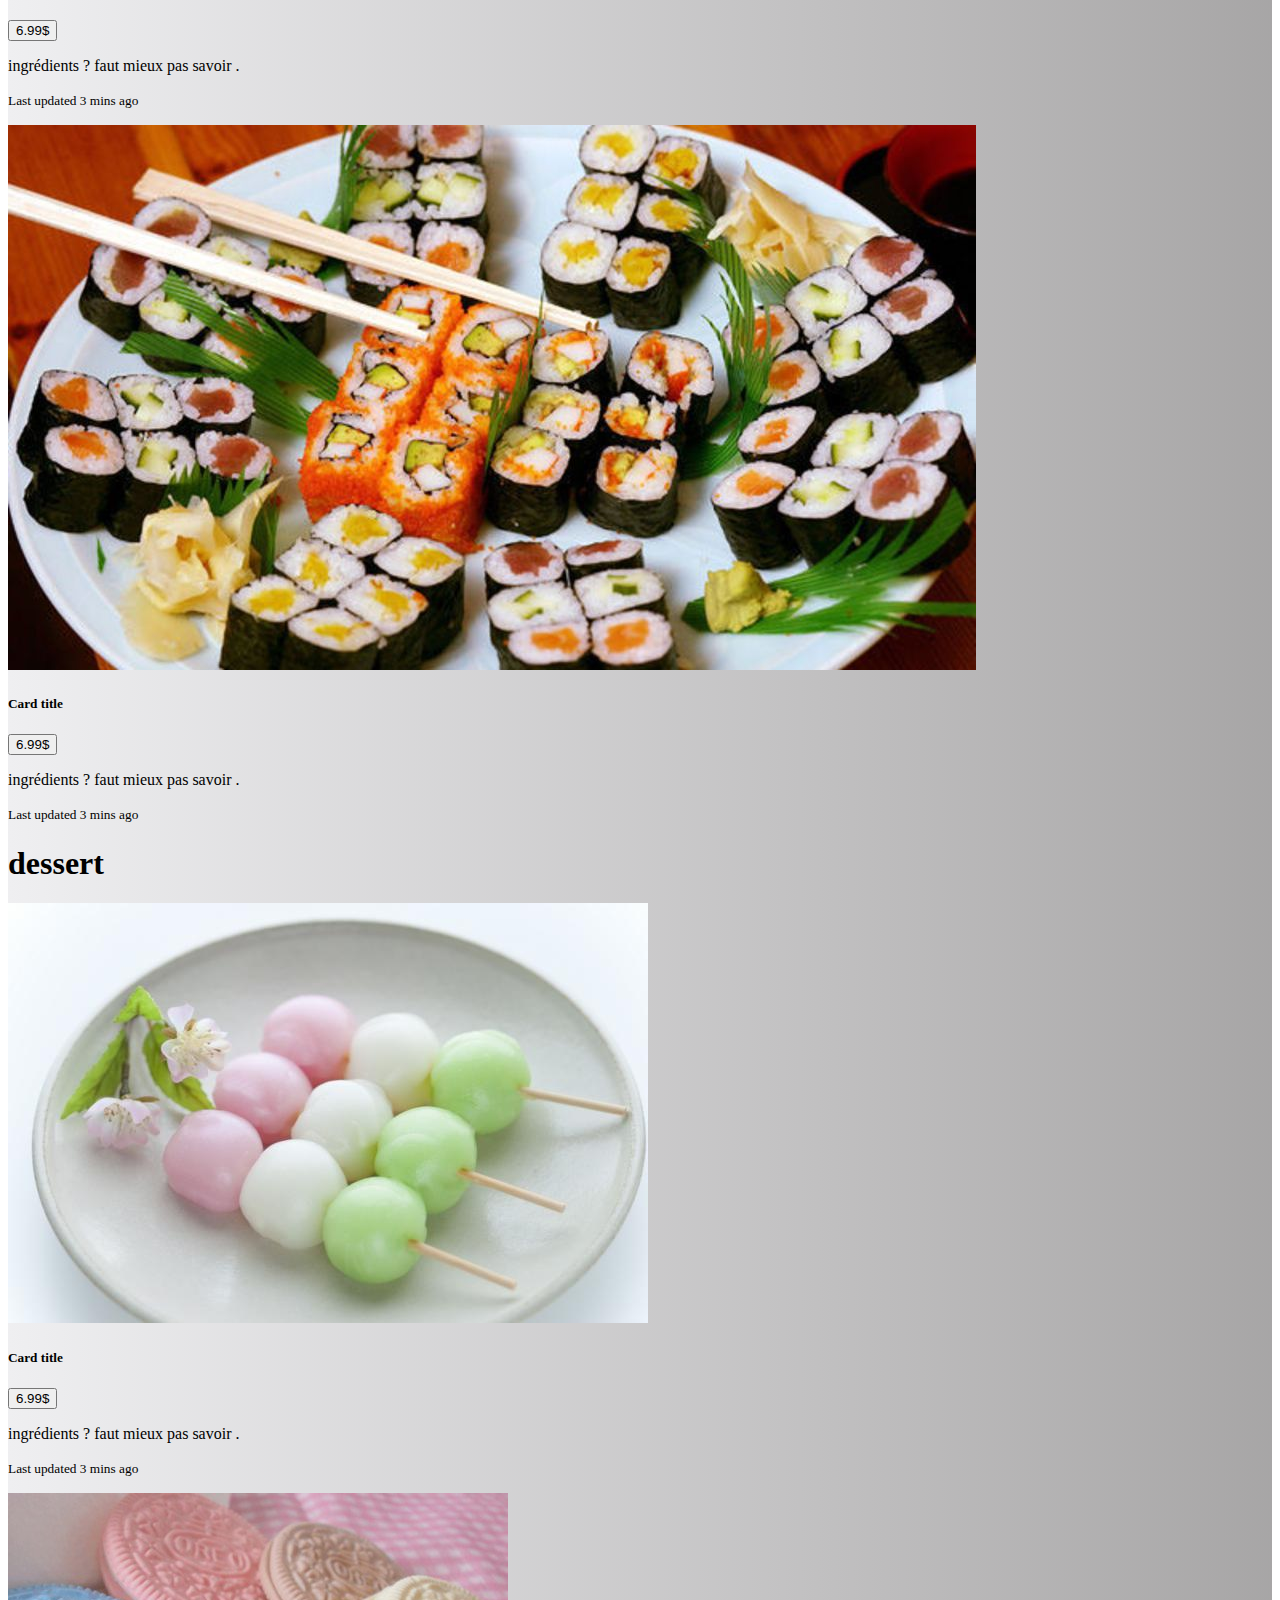
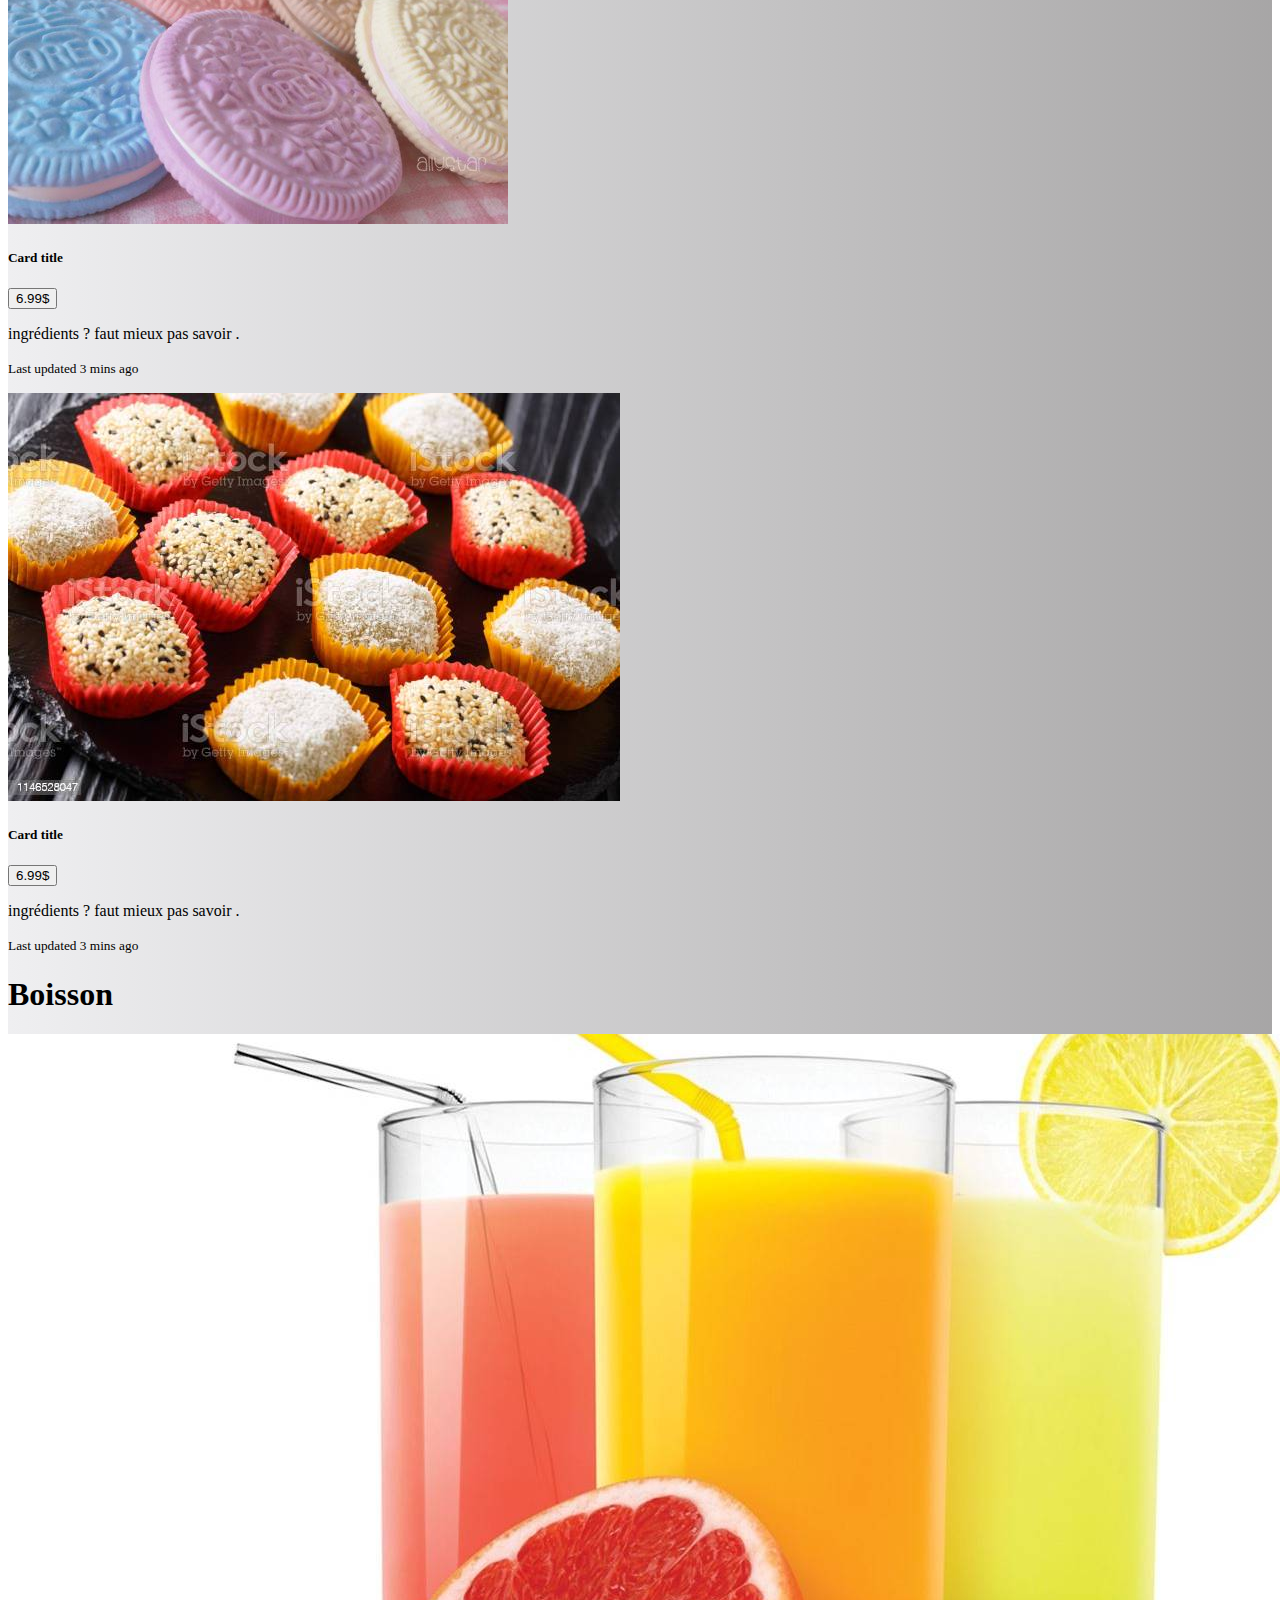
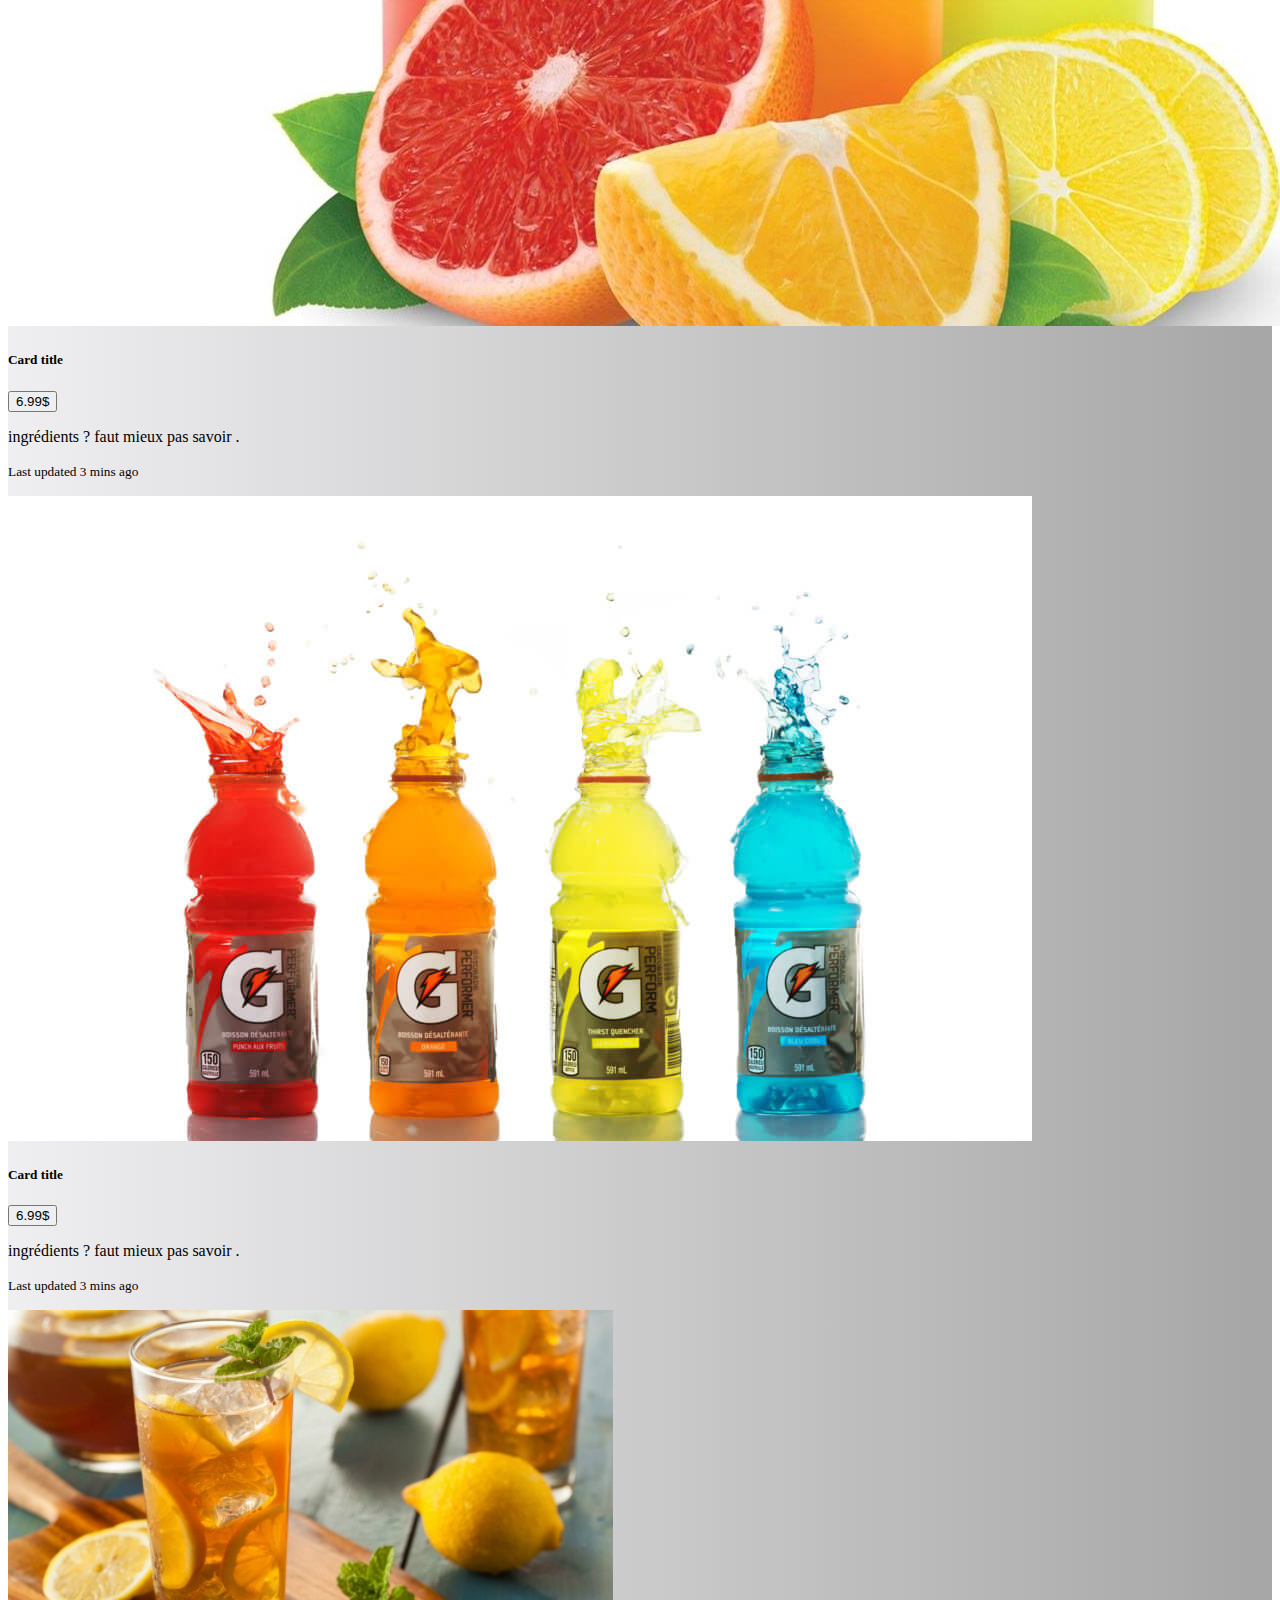
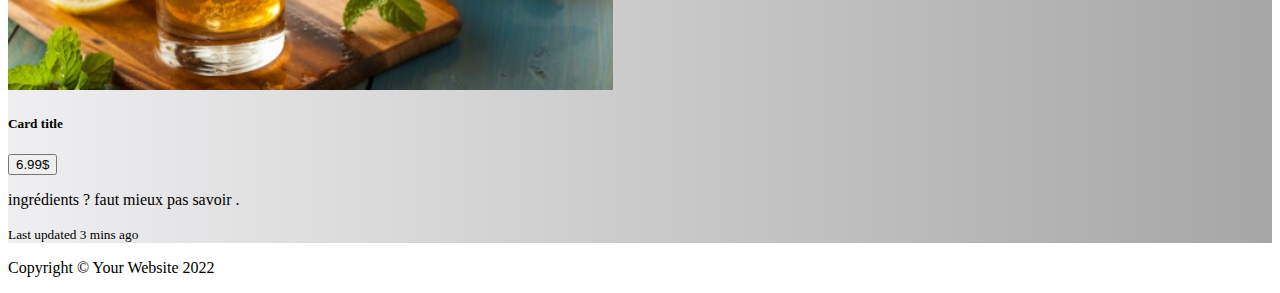
<file: menu.html>
<!doctype html>
<html lang="fr">

<head>
  <title>Restaurant Japonais</title>
  <meta charset="utf-8">
  <meta name="viewport" content="width=device-width, initial-scale=1, shrink-to-fit=no">
  <link rel="stylesheet" href="https://cdn.jsdelivr.net/npm/bootstrap@5.2.0-beta1/dist/css/bootstrap.min.css"
    integrity="sha384-0evHe/X+R7YkIZDRvuzKMRqM+OrBnVFBL6DOitfPri4tjfHxaWutUpFmBp4vmVor" crossorigin="anonymous">
  <link rel="stylesheet" href="./css/style.css">
  <link rel="icon" type="image/png" href="./img/logo.png" />
</head>

<body>
  <!-- Benoît -->
  <nav class="navbar navbar-expand-lg navbar-dark bg-dark zindex position-fixed w-100" aria-label="Eighth navbar example">
    <div class="container">
      <a class="navbar-brand" href="index.html"><img src="./img/logo.png" class="img-logo me-2" alt=""> Sushi's Restaurant</a>
      <button class="navbar-toggler" type="button" data-bs-toggle="collapse" data-bs-target="#navbarsExample07" aria-controls="navbarsExample07" aria-expanded="false" aria-label="Toggle navigation">
        <span class="navbar-toggler-icon"></span>
      </button>
  
      <div class="collapse navbar-collapse text-uppercase fw-light" id="navbarsExample07">
        <ul class="navbar-nav me-auto mb-2 mb-lg-0">
          <li class="nav-item">
            <a class="nav-link" aria-current="page" href="index.html">Accueil</a>
          </li>
          <li class="nav-item">
            <a class="nav-link" href="menu.html">Notre Carte</a>
          </li>
          <li class="nav-item">
            <a class="nav-link" href="Formulaire.html">Contactez-Nous</a>
          </li>
        </ul>
            <div class="d-grip gap-2 justify-content-md-end">
              <a href="reservation.html"> <button
                  class="btn btn-light font-weight-bold text-uppercase justify-content-md-end" type="button" style="border-radius: 5rem;">
                  <img src="img/calendrier.png" alt=""> Réserver
                </button>
            </div></a>
      </div>
    </div>
  </nav>
  <!-- Benoît -->
  <div class="page-holder bg-cover mb-5">
    <div class="container page-holder">
      <header class="text-center text-white page-holder d-flex flex-column justify-content-end pb-5">
        <h1 class="display-4 font-weight-bold">Sushi's</h1>
        <p class="lead mb-0 p-3">Venez déguster</p>
        <a name="" id="" class="btn btn-danger align-self-center" style="width: 50%;" href="menu.html" role="button">Découvrir le
          menu</a>
      </header>
    </div>
  </div>
  <!-- Anthony -->
  <main class="degrade-horizontal2 text-light">
    <div>
      <h1 class="d-flex justify-content-center text-danger  container-fluid  border bg-black   "><span>MENU</span></h1>
    </div>
    <div>
      <h1 class="d-flex justify-content-center text-danger m-5  degrade-horizontal2  "><span>Entré</span></h1>
    </div>
    <div class="card-group ">
      <div class="card">
        <img src="./img/salade-asiatique-1_1602084324.webp" class="card-img-top" alt="...">
        <div class="card-body bg-black">
          <h5 class="card-title">Card title</h5>
          <button type="button" class="btn btn-danger">6.99$</button>
          <p class="card-text"> ingrédients  ? faut mieux pas savoir .</p>
          <p class="card-text"><small class="text-muted">Last updated 3 mins ago</small></p>
        </div>
      </div>
      <div class="card">
        <img src="./img/salade-asiatique-1024x683.jpg" class="card-img-top" alt="...">
        <div class="card-body bg-black">
          <h5 class="card-title">Card title</h5>
          <button type="button" class="btn btn-danger">6.99$</button>
          <p class="card-text">ingrédients  ? faut mieux pas savoir .</p>
          <p class="card-text"><small class="text-muted">Last updated 3 mins ago</small></p>
        </div>
      </div>
      <div class="card">
        <img src="./img/Original_3717_recette-salade-asiatique_0.jpg.webp" class="card-img-top" alt="...">
        <div class="card-body bg-black">
          <h5 class="card-title">Card title</h5>
          <button type="button" class="btn btn-danger">6.99$</button>
          <p class="card-text">ingrédients  ? faut mieux pas savoir .</p>
          <p class="card-text"><small class="text-muted">Last updated 3 mins ago</small></p>
        </div>
      </div>
    </div>


            <div>
              <h1 class="d-flex justify-content-center text-danger m-5"><span>plat</span></h1>
            </div>



            <div class="card-group ">
              <div class="card">
                <img src="./img/les-nems-sont-les-mets-asiatiques-preferes-des-francais-yuliang11-istock-com-1549364937.jpg" class="card-img-top" alt="...">
                <div class="card-body bg-black">
                  <h5 class="card-title">Card title</h5>
                  <button type="button" class="btn btn-danger">6.99$</button>
                  <p class="card-text"> ingrédients  ? faut mieux pas savoir .</p>
                  <p class="card-text"><small class="text-muted">Last updated 3 mins ago</small></p>
                </div>
              </div>
              <div class="card">
                <img src="./img/cuisine-traditionnelle-thaïlandaise-entrée-asiatique-pour-un-régime-sain-et-cru-agrumes-de-pomelo-à-la-sauce-épicée-156887265.jpg" class="card-img-top" alt="...">
                <div class="card-body bg-black">
                  <h5 class="card-title">Card title</h5>
                  <button type="button" class="btn btn-danger">6.99$</button>
                  <p class="card-text">ingrédients  ? faut mieux pas savoir .</p>
                  <p class="card-text"><small class="text-muted">Last updated 3 mins ago</small></p>
                </div>
              </div>
              <div class="card">
                <img src="./img/sushi-1_862729.jpg" class="card-img-top" alt="...">
                <div class="card-body bg-black">
                  <h5 class="card-title">Card title</h5>
                  <button type="button" class="btn btn-danger">6.99$</button>
                  <p class="card-text">ingrédients  ? faut mieux pas savoir .</p>
                  <p class="card-text"><small class="text-muted">Last updated 3 mins ago</small></p>
                </div>
              </div>
            </div>

                  <div>
                    <h1 class="d-flex justify-content-center text-danger  container-fluid"><span>dessert</span></h1>
                  </div>


                  <div class="card-group ">
                    <div class="card">
                      <img src="./img/324097.jpg" class="card-img-top" alt="...">
                      <div class="card-body bg-black">
                        <h5 class="card-title">Card title</h5>
                        <button type="button" class="btn btn-danger">6.99$</button>
                        <p class="card-text"> ingrédients  ? faut mieux pas savoir .</p>
                        <p class="card-text"><small class="text-muted">Last updated 3 mins ago</small></p>
                      </div>
                    </div>
                    <div class="card">
                      <img src="./img/3177400883_1_2_cBXJ8arO.jpg" class="card-img-top" alt="...">
                      <div class="card-body bg-black">
                        <h5 class="card-title">Card title</h5>
                        <button type="button" class="btn btn-danger">6.99$</button>
                        <p class="card-text">ingrédients  ? faut mieux pas savoir .</p>
                        <p class="card-text"><small class="text-muted">Last updated 3 mins ago</small></p>
                      </div>
                    </div>
                    <div class="card">
                      <img src="./img/istockphoto-1146528047-612x612.jpg" class="card-img-top" alt="...">
                      <div class="card-body bg-black">
                        <h5 class="card-title">Card title</h5>
                        <button type="button" class="btn btn-danger">6.99$</button>
                        <p class="card-text">ingrédients  ? faut mieux pas savoir .</p>
                        <p class="card-text"><small class="text-muted">Last updated 3 mins ago</small></p>
                      </div>
                    </div>
                  </div>


                        <div>
                          <h1 class="d-flex justify-content-center text-danger  container-fluid"><span>Boisson</span></h1>
                        </div>


                        
                        <div class="card-group ">
                          <div class="card">
                            <img src="./img/boisson1.jpg" class="card-img-top" alt="...">
                            <div class="card-body bg-black">
                              <h5 class="card-title">Card title</h5>
                              <button type="button" class="btn btn-danger">6.99$</button>
                              <p class="card-text"> ingrédients  ? faut mieux pas savoir .</p>
                              <p class="card-text"><small class="text-muted">Last updated 3 mins ago</small></p>
                            </div>
                          </div>
                          <div class="card">
                            <img src="./img/gatorade-boisson-energetique-1024x645.jpg" class="card-img-top" alt="...">
                            <div class="card-body bg-black">
                              <h5 class="card-title">Card title</h5>
                              <button type="button" class="btn btn-danger">6.99$</button>
                              <p class="card-text">ingrédients  ? faut mieux pas savoir .</p>
                              <p class="card-text"><small class="text-muted">Last updated 3 mins ago</small></p>
                            </div>
                          </div>
                          <div class="card">
                            <img src="./img/boissons_ete_the_glace_.jpg" class="card-img-top" alt="...">
                            <div class="card-body bg-black">
                              <h5 class="card-title">Card title</h5>
                              <button type="button" class="btn btn-danger">6.99$</button>
                              <p class="card-text">ingrédients  ? faut mieux pas savoir .</p>
                              <p class="card-text"><small class="text-muted">Last updated 3 mins ago</small></p>
                            </div>
                          </div>
                        </div>
  </main>
<!-- Benoît -->
<footer class="bg-dark text-light text-center p-5 mt-5">
  <p>Copyright © Your Website 2022</p>
</footer>
<!-- Bootstrap JavaScript Libraries -->
<script src="https://cdn.jsdelivr.net/npm/@popperjs/core@2.11.5/dist/umd/popper.min.js"
  integrity="sha384-Xe+8cL9oJa6tN/veChSP7q+mnSPaj5Bcu9mPX5F5xIGE0DVittaqT5lorf0EI7Vk" crossorigin="anonymous"></script>
<script src="https://cdn.jsdelivr.net/npm/bootstrap@5.2.0-beta1/dist/js/bootstrap.min.js"
  integrity="sha384-kjU+l4N0Yf4ZOJErLsIcvOU2qSb74wXpOhqTvwVx3OElZRweTnQ6d31fXEoRD1Jy" crossorigin="anonymous"></script>
</body>
</html>
</file>
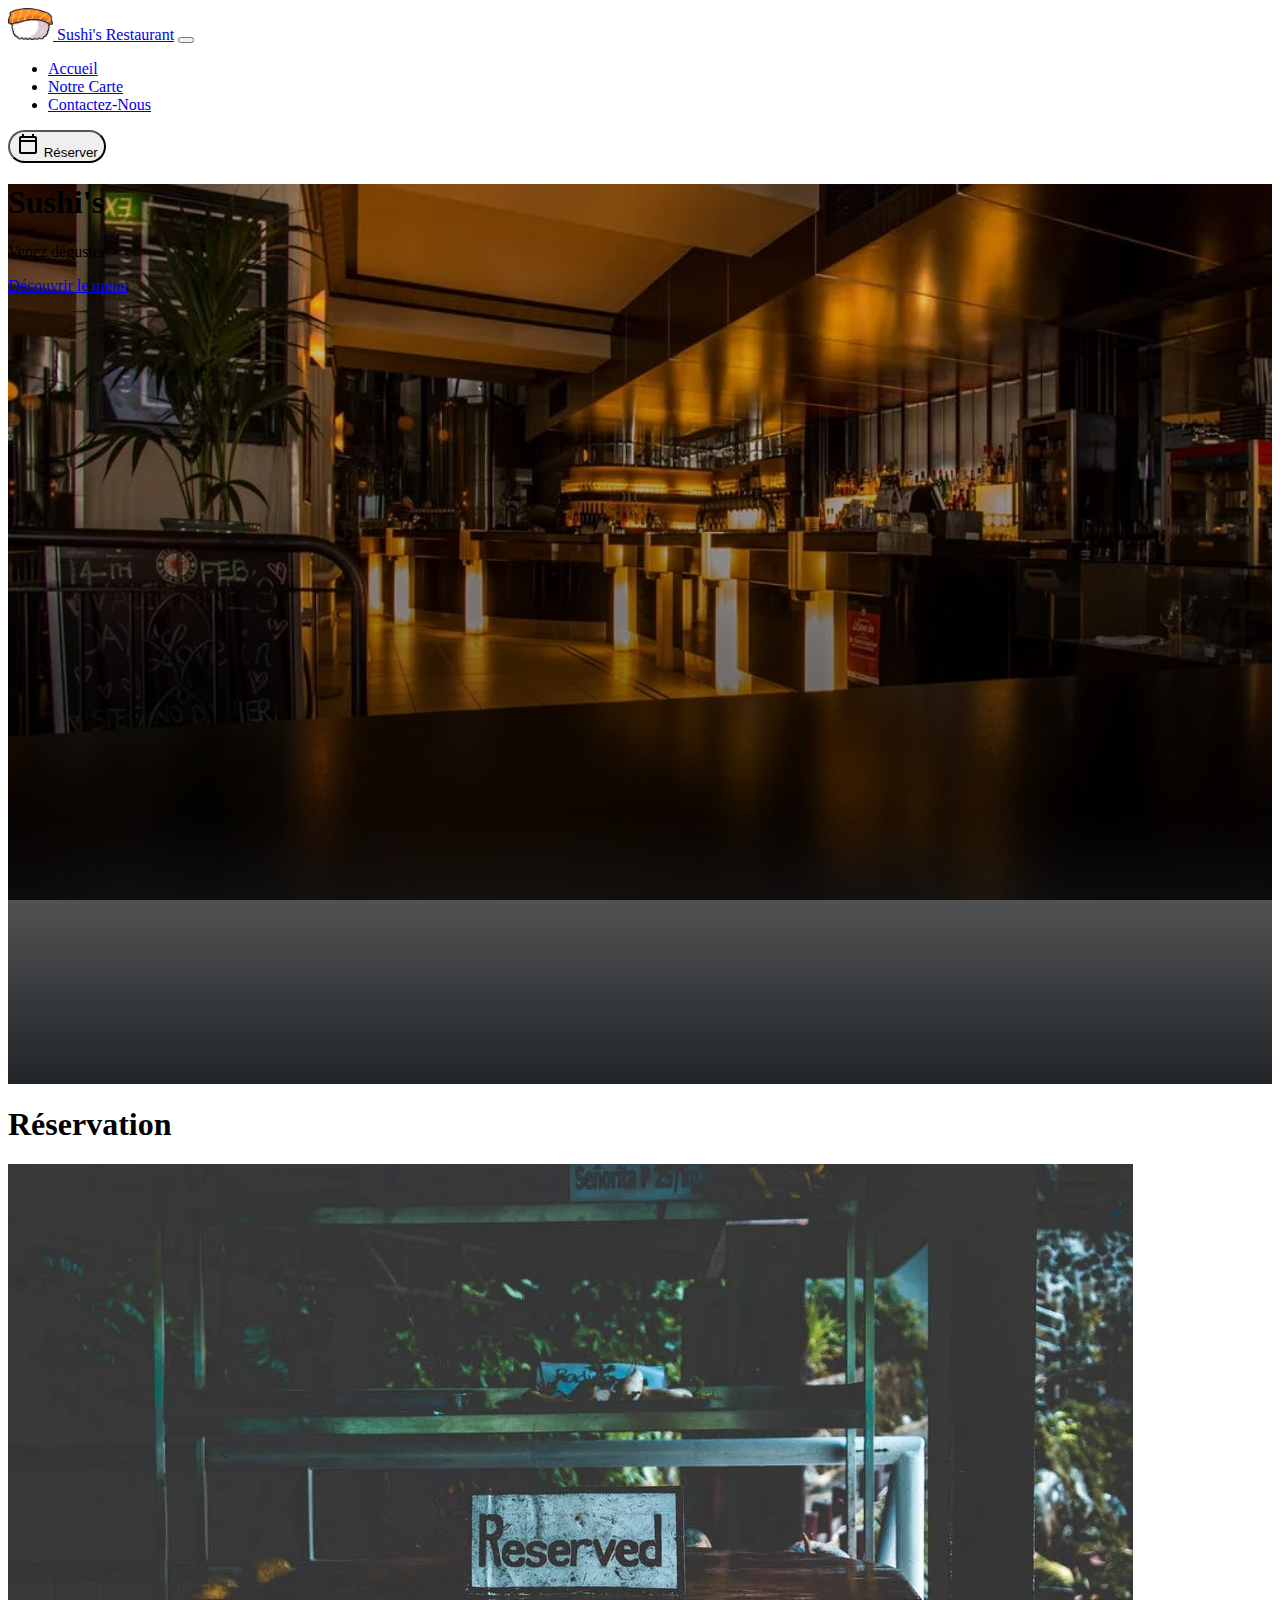
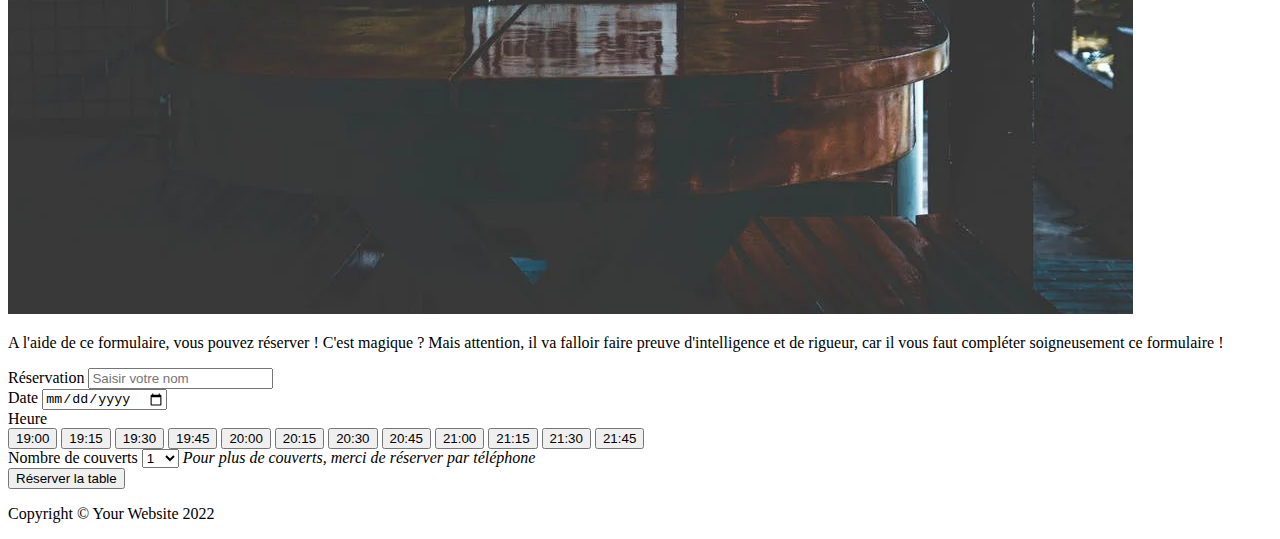
<file: reservation.html>
<!doctype html>
<html lang="fr">

<head>
    <title>Restaurant Japonais - Réservation</title>
    <meta charset="utf-8">
    <meta name="viewport" content="width=device-width, initial-scale=1, shrink-to-fit=no">
    <link rel="preconnect" href="https://fonts.googleapis.com">
    <link rel="preconnect" href="https://fonts.gstatic.com" crossorigin>
    <link href="https://fonts.googleapis.com/css2?family=Oswald:wght@300&display=swap" rel="stylesheet">
    <link rel="stylesheet" href="./css/style.css">
    <link rel="stylesheet" href="https://cdn.jsdelivr.net/npm/bootstrap@5.2.0-beta1/dist/css/bootstrap.min.css"
        integrity="sha384-0evHe/X+R7YkIZDRvuzKMRqM+OrBnVFBL6DOitfPri4tjfHxaWutUpFmBp4vmVor" crossorigin="anonymous">
        <link rel="icon" type="image/png" href="./img/logo.png" />
</head>
<body>
    <nav class="navbar navbar-expand-lg navbar-dark bg-dark zindex position-fixed w-100" aria-label="Eighth navbar example">
        <div class="container">
            <a class="navbar-brand" href="index.html"><img src="./img/logo.png" class="img-logo me-2" alt=""> Sushi's Restaurant</a>
          <button class="navbar-toggler" type="button" data-bs-toggle="collapse" data-bs-target="#navbarsExample07" aria-controls="navbarsExample07" aria-expanded="false" aria-label="Toggle navigation">
            <span class="navbar-toggler-icon"></span>
          </button>
      
          <div class="collapse navbar-collapse text-uppercase fw-light" id="navbarsExample07">
            <ul class="navbar-nav me-auto mb-2 mb-lg-0">
              <li class="nav-item">
                <a class="nav-link" aria-current="page" href="index.html">Accueil</a>
              </li>
              <li class="nav-item">
                <a class="nav-link" href="menu.html">Notre Carte</a>
              </li>
              <li class="nav-item">
                <a class="nav-link" href="Formulaire.html">Contactez-Nous</a>
              </li>
            </ul>
                <div class="d-grip gap-2 justify-content-md-end">
                  <a href="reservation.html"> <button
                      class="btn btn-light font-weight-bold text-uppercase justify-content-md-end" type="button" style="border-radius: 5rem;">
                      <img src="img/calendrier.png" alt=""> Réserver
                    </button>
                </div></a>
          </div>
        </div>
      </nav>
      <!-- Benoît -->
      <div class="page-holder bg-cover">
        <div class="container page-holder">
          <header class="text-center text-white page-holder d-flex flex-column justify-content-end pb-5">
            <h1 class="display-4 font-weight-bold">Sushi's</h1>
            <p class="lead mb-0 p-3">Venez déguster</p>
            <a name="" id="" class="btn btn-danger align-self-center" style="width: 50%;" href="menu.html" role="button">Découvrir le
              menu</a>
          </header>
        </div>
      </div>
    <main>
        <div id="booking" class="section">
            <div class="section-center">
                <div class="container mt-5 mb-5">
                    <div class="row align-items-center h-100">
                        <div class="col-md-7 col-md-push-5">
                            <div class="booking-cta">
                                <h1 class="text-uppercase fw-light">Réservation</h1>
                                <img src="./img/reserve.png" class="img-thumbnail" alt="">
                                <p>A l'aide de ce formulaire, vous pouvez réserver ! C'est magique ? Mais attention, il va falloir faire preuve d'intelligence et de rigueur, car il vous faut compléter soigneusement ce formulaire ! </p>
                            </div>
                        </div>
                        <div class="col-md-4 col-md-pull-7">
                            <div class="booking-form">
                                <form>
                                    <div class="form-group">
                                        <span class="form-label">Réservation</span>
                                        <input class="form-control" type="text" placeholder="Saisir votre nom">
                                    </div>
                                    <div class="row">
                                        <div class="col-sm-12">
                                            <div class="form-group w-100 mt-4">
                                                <span class="form-label">Date</span>
                                                <input class="form-control" type="date" required>
                                            </div>
                                            <div class="form-group mt-4">
                                                <span class="form-label">Heure</span>
                                                <div class="container d-flex w-100 flex-wrap justify-content-center gap-2 p-0 mt-3 mb-3">
                                                    <button type="button" class="btn btn-danger btn-sm">19:00</button>
                                                    <button type="button" class="btn btn-danger btn-sm">19:15</button>
                                                    <button type="button" class="btn btn-danger btn-sm">19:30</button>
                                                    <button type="button" class="btn btn-danger btn-sm">19:45</button>
                                                    <button type="button" class="btn btn-danger btn-sm">20:00</button>
                                                    <button type="button" class="btn btn-danger btn-sm">20:15</button>
                                                    <button type="button" class="btn btn-danger btn-sm">20:30</button>
                                                    <button type="button" class="btn btn-danger btn-sm">20:45</button>
                                                    <button type="button" class="btn btn-danger btn-sm">21:00</button>
                                                    <button type="button" class="btn btn-danger btn-sm">21:15</button>
                                                    <button type="button" class="btn btn-danger btn-sm">21:30</button>
                                                    <button type="button" class="btn btn-danger btn-sm">21:45</button>
                                                </div>
                                            </div>
                                        </div>
                                    </div>
                                    <div class="row">
                                        <div class="col-sm-12 mt-3 mb-3">
                                            <div class="form-group">
                                                <span class="form-label">Nombre de couverts</span>
                                                <select class="form-control">
                                                    <option>1</option>
                                                    <option>2</option>
                                                    <option>3</option>
                                                    <option>4</option>
                                                    <option>5</option>
                                                    <option>6</option>
                                                    <option>7</option>
                                                    <option>8</option>
                                                    <option>9</option>
                                                    <option>10</option>
                                                </select>
                                                <i class="fs-10">Pour plus de couverts, merci de réserver par téléphone</i>
                                                <span class="select-arrow"></span>
                                            </div>
                                        </div>
                                    </div>
                                    <div class="form-btn text-center">
                                        <button class="btn bg-danger text-white">Réserver la table</button>
                                    </div>
                                </form>
                            </div>
                        </div>
                    </div>
                </div>
            </div>
        </div>
    </main>
<!-- Benoît -->
<footer class="bg-dark text-light text-center p-5">
    <p>Copyright © Your Website 2022</p>
  </footer>
  <!-- Bootstrap JavaScript Libraries -->
  <script src="https://cdn.jsdelivr.net/npm/@popperjs/core@2.11.5/dist/umd/popper.min.js"
    integrity="sha384-Xe+8cL9oJa6tN/veChSP7q+mnSPaj5Bcu9mPX5F5xIGE0DVittaqT5lorf0EI7Vk" crossorigin="anonymous"></script>
  <script src="https://cdn.jsdelivr.net/npm/bootstrap@5.2.0-beta1/dist/js/bootstrap.min.js"
    integrity="sha384-kjU+l4N0Yf4ZOJErLsIcvOU2qSb74wXpOhqTvwVx3OElZRweTnQ6d31fXEoRD1Jy" crossorigin="anonymous"></script>
  </body>
  </html>
</file>
<file: css/style.css>
.page-holder { min-height: 100vh; }
.zindex { z-index: 1; }
.img-logo { width: 45px; }
.bg-cover { background-size: cover !important;
  background: linear-gradient(0deg, rgba(33, 37, 41, 1) 0%, rgba(0, 0, 0, 0.6) 30%, rgba(255, 255, 255, 0) 100%), url(../img/bg.png) fixed; }
.degrade-horizontal {   background: linear-gradient(to right, rgb(23, 23, 27), rgb(240, 236, 237)); }
.vheight-50 { margin-top: 50vh; }
.degrade-horizontal2 {
  background: linear-gradient(to right, rgb(239, 239, 241), rgba(14, 10, 11, 0.363));
}

.map-responsive {
  overflow:hidden;
  padding-bottom:56.25%;
  position:relative;
  height:0;
  }
  
  .map-responsive iframe {
  left:0;
  top:0;
  width:100%;
  }
</file>
